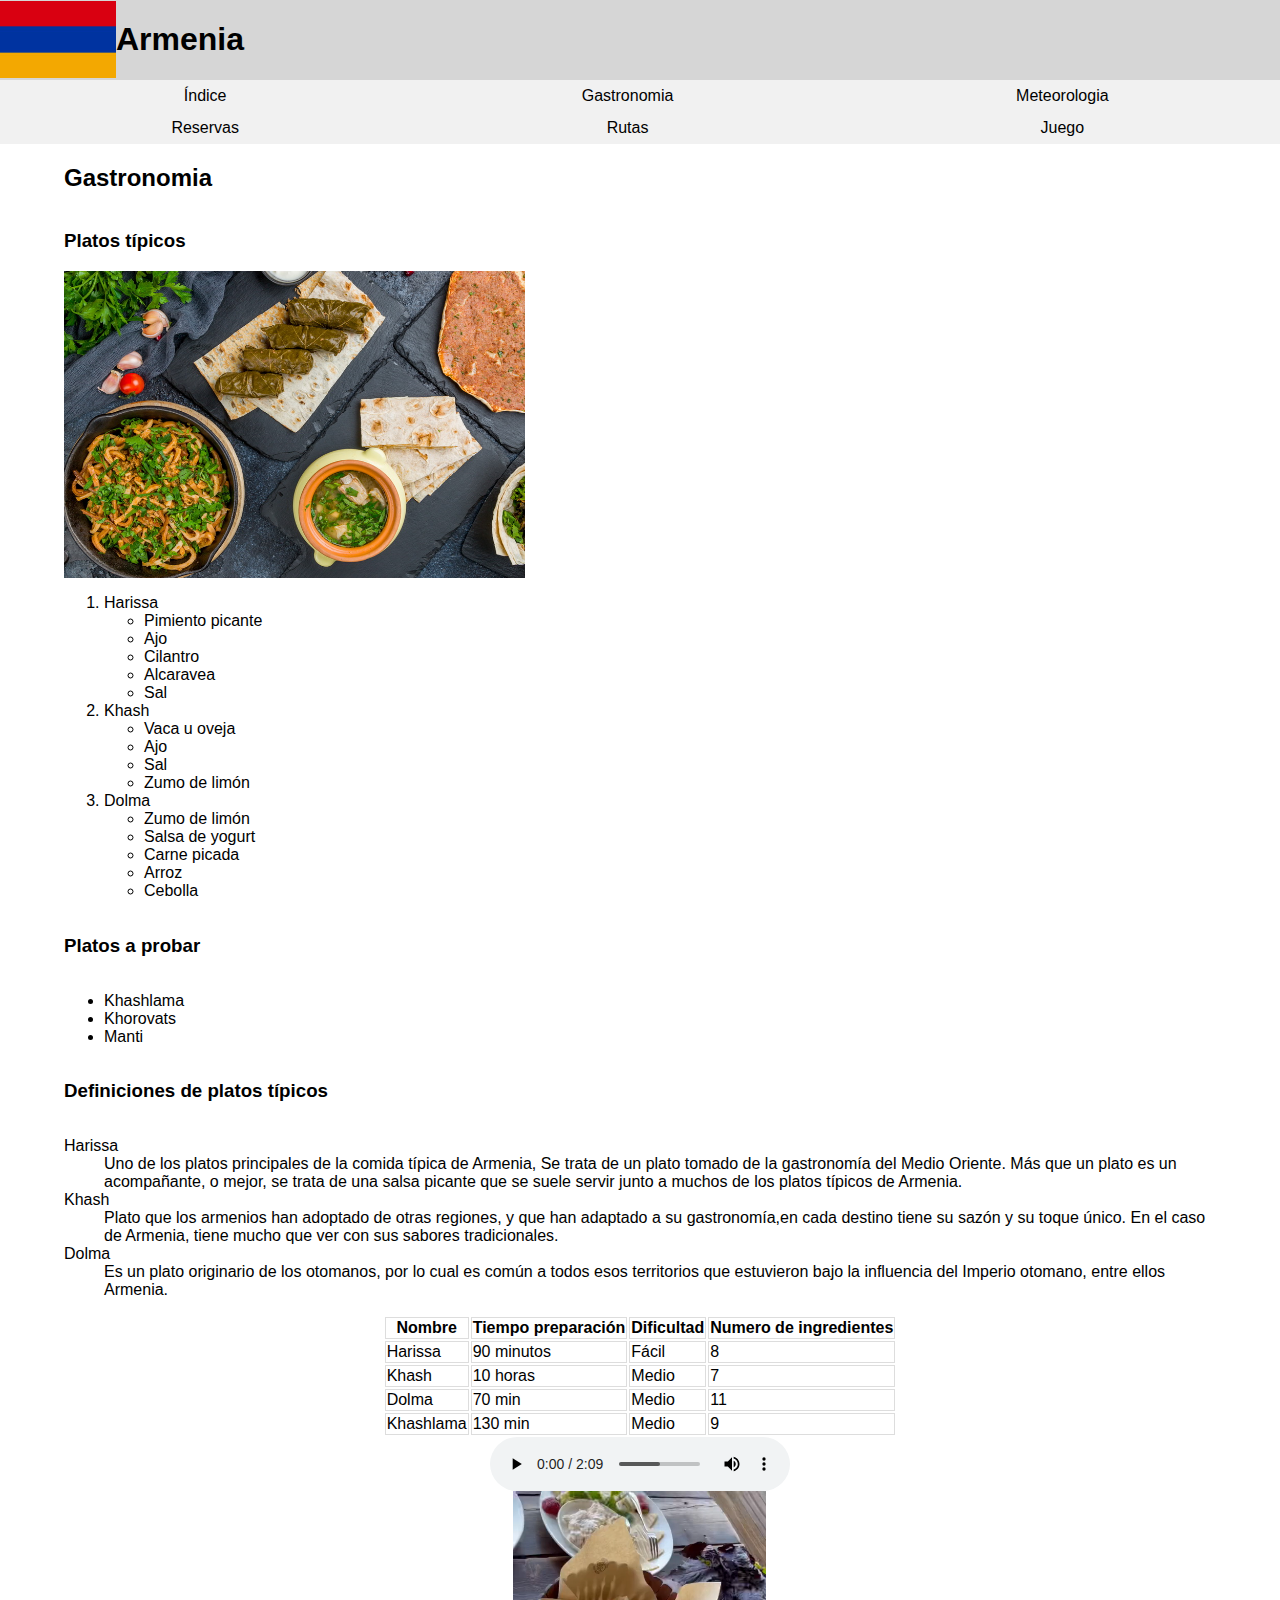
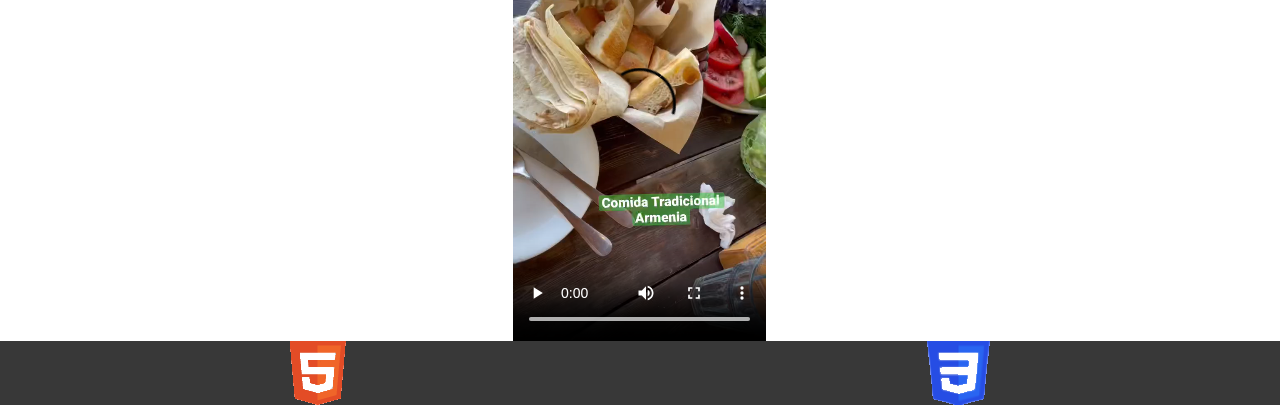
<file: gastronomia.html>
<!DOCTYPE html>
<html lang="es">
  <head>
    <!-- Datos que describen el documento -->
    <meta charset="UTF-8" />

    <!-- Definir el autor del fichero html -->
    <meta name="author" content="Alexander López Méndez" />

    <!-- Definir la descripción del fichero html -->
    <meta
      name="description"
      content="El documento en el que se identifica la gastronomia de Armenia"
    />

    <!-- Definir las palabras claves -->
    <meta name="keywords" content="pais,armenia,comida,gastronomia,platos" />

    <!-- Definir la ventana grafica-->
    <meta name="viewport" content="width=device-width, initial-scale=1.0" />

    <link rel="stylesheet" href="estilo/estilo.css" />
    <link rel="stylesheet" href="estilo/layout.css" />

    <script src="https://ajax.googleapis.com/ajax/libs/jquery/3.6.0/jquery.min.js"></script>

    <title>Armenia</title>
  </head>

  <body>
    <header>
      <img
        src="multimedia/imagenes/bandera-armenia.jpg"
        alt="Bandera de Armenia"
      />
      <h1>Armenia</h1>
    </header>
    <nav>
      <a href="index.html" accesskey="i" tabindex="0">Índice</a>
      <a href="gastronomia.html" accesskey="g" tabindex="1">Gastronomia</a>
      <a href="meteorologia.html" accesskey="m" tabindex="2">Meteorologia</a>
      <a href="reservas.html" accesskey="r" tabindex="3">Reservas</a>
      <a href="rutas.html" accesskey="t" tabindex="4">Rutas</a>
      <a href="juego.html" accesskey="j" tabindex="5">Juego</a>
    </nav>

    <main>
      <!-- Datos con el contenido que aparece en el navegador -->
      <section>
        <h2>Gastronomia</h2>
        <h3>Platos típicos</h3>
        <img
          src="multimedia/imagenes/comida.jpg"
          alt="platos tipicos de Armenia"
        />
        <ol>
          <li>
            Harissa
            <ul>
              <li>Pimiento picante</li>
              <li>Ajo</li>
              <li>Cilantro</li>
              <li>Alcaravea</li>
              <li>Sal</li>
            </ul>
          </li>
          <li>
            Khash
            <ul>
              <li>Vaca u oveja</li>
              <li>Ajo</li>
              <li>Sal</li>
              <li>Zumo de limón</li>
            </ul>
          </li>
          <li>
            Dolma
            <ul>
              <li>Zumo de limón</li>
              <li>Salsa de yogurt</li>
              <li>Carne picada</li>
              <li>Arroz</li>
              <li>Cebolla</li>
            </ul>
          </li>
        </ol>
        <h3>Platos a probar</h3>
        <ul>
          <li>Khashlama</li>
          <li>Khorovats</li>
          <li>Manti</li>
        </ul>
        <h3>Definiciones de platos típicos</h3>
        <dl>
          <dt>Harissa</dt>
          <dd>
            Uno de los platos principales de la comida típica de Armenia, Se
            trata de un plato tomado de la gastronomía del Medio Oriente. Más
            que un plato es un acompañante, o mejor, se trata de una salsa
            picante que se suele servir junto a muchos de los platos típicos de
            Armenia.
          </dd>
          <dt>Khash</dt>
          <dd>
            Plato que los armenios han adoptado de otras regiones, y que han
            adaptado a su gastronomía,en cada destino tiene su sazón y su toque
            único. En el caso de Armenia, tiene mucho que ver con sus sabores
            tradicionales.
          </dd>
          <dt>Dolma</dt>
          <dd>
            Es un plato originario de los otomanos, por lo cual es común a todos
            esos territorios que estuvieron bajo la influencia del Imperio
            otomano, entre ellos Armenia.
          </dd>
        </dl>
        <table>
          <tr>
            <th>Nombre</th>
            <th>Tiempo preparación</th>
            <th>Dificultad</th>
            <th>Numero de ingredientes</th>
          </tr>
          <tr>
            <td>Harissa</td>
            <td>90 minutos</td>
            <td>Fácil</td>
            <td>8</td>
          </tr>
          <tr>
            <td>Khash</td>
            <td>10 horas</td>
            <td>Medio</td>
            <td>7</td>
          </tr>
          <tr>
            <td>Dolma</td>
            <td>70 min</td>
            <td>Medio</td>
            <td>11</td>
          </tr>
          <tr>
            <td>Khashlama</td>
            <td>130 min</td>
            <td>Medio</td>
            <td>9</td>
          </tr>
        </table>
        <audio controls>
          <source src="multimedia/audios/comida.mp3" type="audio/mp3" />
        </audio>

        <video controls>
          <source src="multimedia/videos/comida.mp4" type="video/mp4" />
        </video>
      </section>
    </main>

    <footer>
      <img src="multimedia/imagenes/HTML5.png" alt="HTML5 válido!" />
      <img src="multimedia/imagenes/CSS3.png" alt="CSS3 válido!" />
    </footer>
  </body>
</html>
</file>
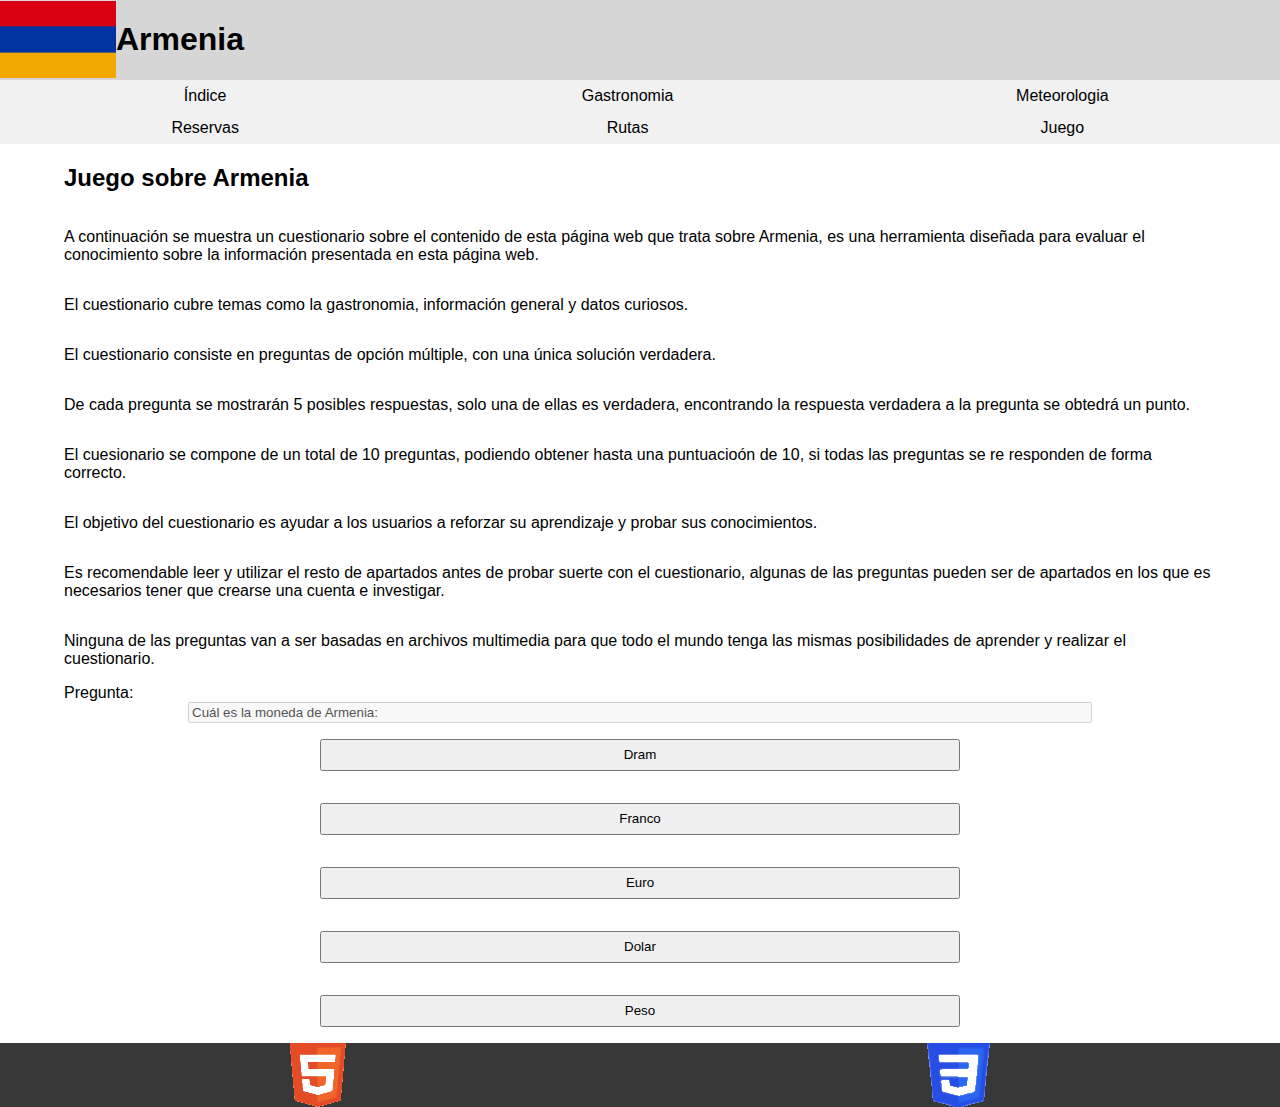
<file: juego.html>
<!DOCTYPE html>
<html lang="es">
  <head>
    <!-- Datos que describen el documento -->
    <meta charset="UTF-8" />

    <!-- Definir el autor del fichero html -->
    <meta name="author" content="Alexander López Méndez" />

    <!-- Definir la descripción del fichero html -->
    <meta
      name="description"
      content="El documento que contiene un juego tipo test sobre curiosidades de Armenia"
    />

    <!-- Definir las palabras claves -->
    <meta name="keywords" content="pais,armenia,test,juego,preguntas" />

    <!-- Definir la ventana grafica-->
    <meta name="viewport" content="width=device-width, initial-scale=1.0" />

    <link rel="stylesheet" href="estilo/estilo.css" />
    <link rel="stylesheet" href="estilo/layout.css" />
    <link rel="stylesheet" href="estilo/juego.css" />

    <script src="https://ajax.googleapis.com/ajax/libs/jquery/3.6.0/jquery.min.js"></script>
    <script src="js/juego.js"></script>
    <title>Armenia</title>
  </head>

  <body>
    <header>
      <img
        src="multimedia/imagenes/bandera-armenia.jpg"
        alt="Bandera de Armenia"
      />
      <h1>Armenia</h1>
    </header>
    <nav>
      <a href="index.html" accesskey="i" tabindex="0">Índice</a>
      <a href="gastronomia.html" accesskey="g" tabindex="1">Gastronomia</a>
      <a href="meteorologia.html" accesskey="m" tabindex="2">Meteorologia</a>
      <a href="reservas.html" accesskey="r" tabindex="3">Reservas</a>
      <a href="rutas.html" accesskey="t" tabindex="4">Rutas</a>
      <a href="juego.html" accesskey="j" tabindex="5">Juego</a>
    </nav>

    <main>
      <!-- Datos con el contenido que aparece en el navegador -->
      <section>
        <h2>Juego sobre Armenia</h2>
        <p>
          A continuación se muestra un cuestionario sobre el contenido de esta
          página web que trata sobre Armenia, es una herramienta diseñada para
          evaluar el conocimiento sobre la información presentada en esta página
          web.
        </p>
        <p>
          El cuestionario cubre temas como la gastronomia, información general y
          datos curiosos.
        </p>
        <p>
          El cuestionario consiste en preguntas de opción múltiple, con una
          única solución verdadera.
        </p>
        <p>
          De cada pregunta se mostrarán 5 posibles respuestas, solo una de ellas
          es verdadera, encontrando la respuesta verdadera a la pregunta se
          obtedrá un punto.
        </p>
        <p>
          El cuesionario se compone de un total de 10 preguntas, podiendo
          obtener hasta una puntuacioón de 10, si todas las preguntas se re
          responden de forma correcto.
        </p>
        <p>
          El objetivo del cuestionario es ayudar a los usuarios a reforzar su
          aprendizaje y probar sus conocimientos.
        </p>
        <p>
          Es recomendable leer y utilizar el resto de apartados antes de probar
          suerte con el cuestionario, algunas de las preguntas pueden ser de
          apartados en los que es necesarios tener que crearse una cuenta e
          investigar.
        </p>
        <p>
          Ninguna de las preguntas van a ser basadas en archivos multimedia para
          que todo el mundo tenga las mismas posibilidades de aprender y
          realizar el cuestionario.
        </p>
        <label for="pregunta">Pregunta:</label>
        <input id="pregunta" type="text" disabled />
        <button type="button" onclick="juego.seleccionar0()"></button>
        <button type="button" onclick="juego.seleccionar1()"></button>
        <button type="button" onclick="juego.seleccionar2()"></button>
        <button type="button" onclick="juego.seleccionar3()"></button>
        <button type="button" onclick="juego.seleccionar4()"></button>
      </section>
    </main>

    <footer>
      <img src="multimedia/imagenes/HTML5.png" alt="HTML5 válido!" />
      <img src="multimedia/imagenes/CSS3.png" alt="CSS3 válido!" />
    </footer>
  </body>
</html>
</file>
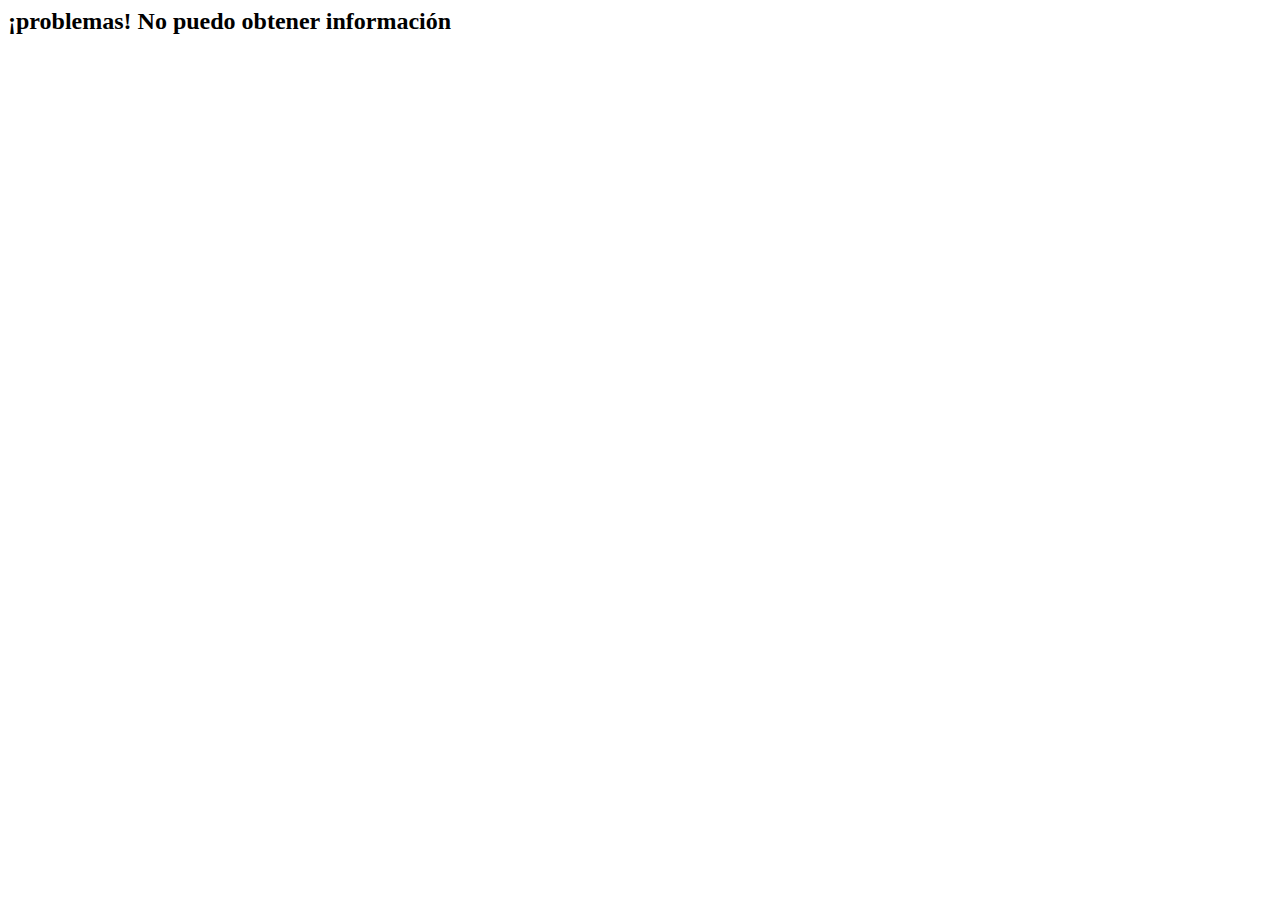
<file: meteorologia.html>
<!DOCTYPE html>
<html lang="es">
  <head>
    <!-- Datos que describen el documento -->
    <meta charset="UTF-8" />

    <!-- Definir el autor del fichero html -->
    <meta name="author" content="Alexander López Méndez" />

    <!-- Definir la descripción del fichero html -->
    <meta
      name="description"
      content="Documento con información meteorologica Armenia"
    />

    <!-- Definir las palabras claves -->
    <meta name="keywords" content="pais,armenia,meteorologia,tiempo" />

    <!-- Definir la ventana grafica-->
    <meta name="viewport" content="width=device-width, initial-scale=1.0" />

    <link rel="stylesheet" href="estilo/estilo.css" />
    <link rel="stylesheet" href="estilo/layout.css" />

    <script src="https://ajax.googleapis.com/ajax/libs/jquery/3.6.0/jquery.min.js"></script>
    <script src="js/meteorologiaSemanal.js"></script>

    <title>Armenia</title>
  </head>

  <body>
    <header>
      <img
        src="multimedia/imagenes/bandera-armenia.jpg"
        alt="Bandera de Armenia"
      />
      <h1>Armenia</h1>
    </header>
    <nav>
      <a href="index.html" accesskey="i" tabindex="0">Índice</a>
      <a href="gastronomia.html" accesskey="g" tabindex="1">Gastronomia</a>
      <a href="meteorologia.html" accesskey="m" tabindex="2">Meteorologia</a>
      <a href="reservas.html" accesskey="r" tabindex="3">Reservas</a>
      <a href="rutas.html" accesskey="t" tabindex="4">Rutas</a>
      <a href="juego.html" accesskey="j" tabindex="5">Juego</a>
    </nav>

    <main>
      <!-- Datos con el contenido que aparece en el navegador -->
      <section>
        <h2>Meteorologia de Armenia en los proximos 7 dias</h2>
      </section>
    </main>

    <footer>
      <img src="multimedia/imagenes/HTML5.png" alt="HTML5 válido!" />
      <img src="multimedia/imagenes/CSS3.png" alt="CSS3 válido!" />
    </footer>
  </body>
</html>
</file>
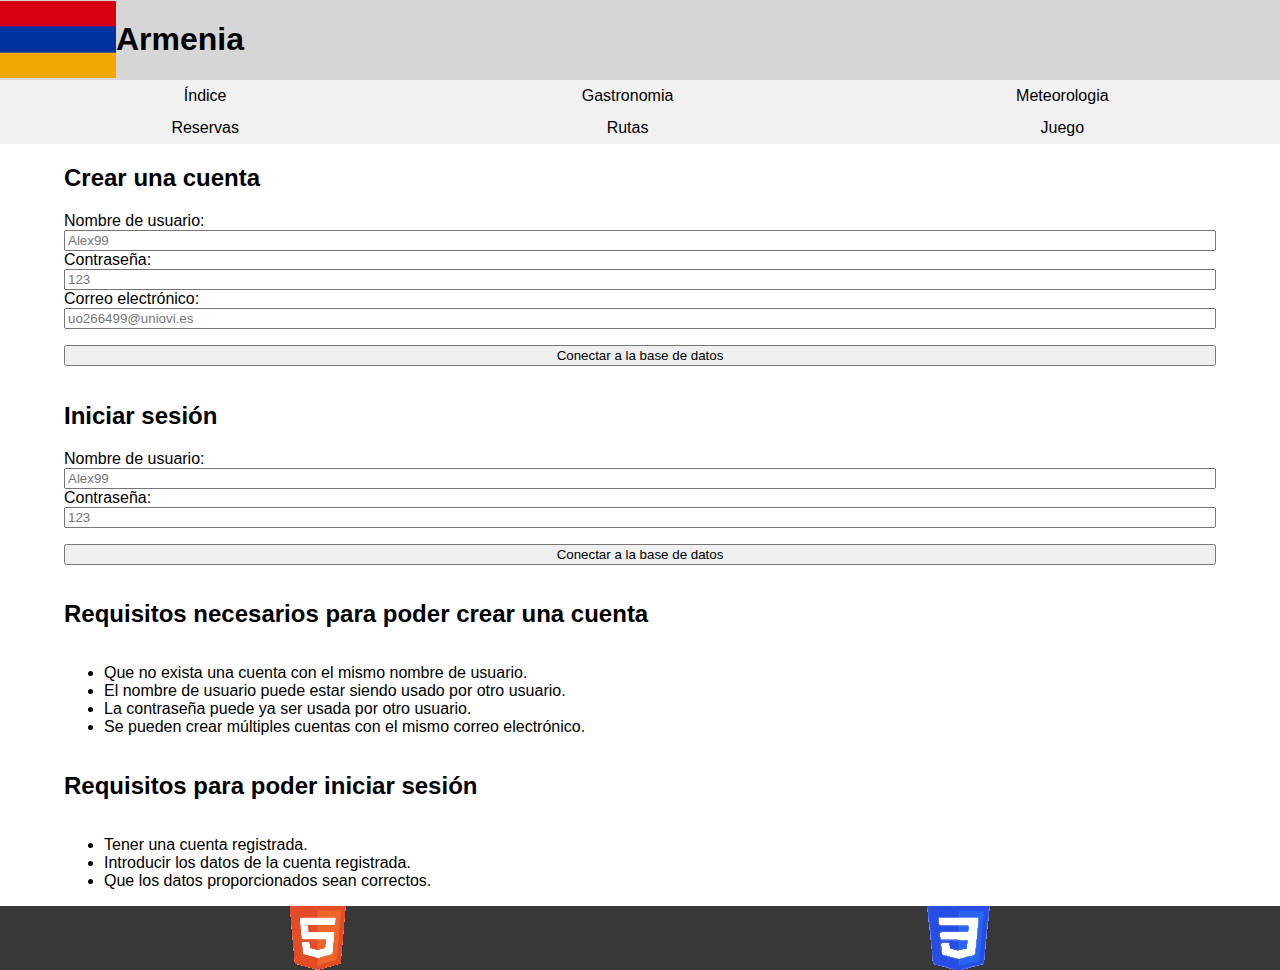
<file: registroGenerado.html>
<!DOCTYPE html>
<html lang="es"><head>
    <!-- Datos que describen el documento -->
    <meta charset="UTF-8">

    <!-- Definir el autor del fichero html -->
    <meta name="author" content="Alexander López Méndez">

    <!-- Definir la descripción del fichero html -->
    <meta name="description" content="Información de los sitios turísticos de Armenia y como poder reservar">
    <!-- Definir las palabras claves -->
    <meta name="keywords" content="armenia,pais,reservas,turismo">

    <!-- Definir la ventana grafica-->
    <meta name="viewport" content="width=device-width, initial-scale=1.0">

    <link rel="stylesheet" href="../estilo/estilo.css">
    <link rel="stylesheet" href="../estilo/layout.css">
    <link rel="stylesheet" href="../estilo/archivosPHP.css">

    <title>Armenia</title>

<style type="text/css">:root [href^="//x4pollyxxpush.com/"], :root zeus-ad, :root topadblock, :root span[id^="ezoic-pub-ad-placeholder-"], :root guj-ad, :root gpt-ad, :root div[id^="zergnet-widget"], :root div[id^="vuukle-ad-"], :root div[id^="sticky_ad_"], :root div[id^="rc-widget-"], :root div[id^="optidigital-adslot"], :root div[id^="gpt_ad_"], :root div[id^="ezoic-pub-ad-"], :root div[id^="div-gpt-"], :root div[id^="dfp-ad-"], :root div[id^="advads_ad_"], :root div[id^="adspot-"], :root div[id^="ads300_250-widget-"], :root div[id^="ads300_100-widget-"], :root div[id^="ads250_250-widget-"], :root div[id^="adrotate_widgets-"], :root div[id^="_vdo_ads_player_ai_"], :root div[id*="ScriptRoot"], :root div[id*="MarketGid"], :root div[data-native_ad], :root div[data-mini-ad-unit], :root div[data-insertion], :root div[data-id-advertdfpconf], :root div[data-google-query-id], :root hl-adsense, :root div[data-contentexchange-widget], :root div[data-content="Advertisement"], :root div[data-alias="300x250 Ad 2"], :root div[data-alias="300x250 Ad 1"], :root div[data-adzone], :root div[data-adunit-path], :root div[data-ad-wrapper], :root div[data-ad-placeholder], :root div[class^="native-ad-"], :root div[data-dfp-id], :root div[class^="kiwi-ad-wrapper"], :root div[class^="Adstyled__AdWrapper-"], :root div[aria-label="Ads"], :root display-ads, :root display-ad-component, :root bottomadblock, :root atf-ad-slot, :root aside[id^="adrotate_widgets-"], :root article.ad, :root ark-top-ad, :root app-advertisement, :root app-ad, :root amp-fx-flying-carpet, :root amp-embed[type="taboola"], :root amp-connatix-player, :root amp-ad-custom, :root amp-ad, :root a[style="width:100%;height:100%;z-index:10000000000000000;position:absolute;top:0;left:0;"], :root a[onmousedown^="this.href='https://paid.outbrain.com/network/redir?"][target="_blank"] + .ob_source, :root a[onmousedown^="this.href='http://paid.outbrain.com/network/redir?"][target="_blank"] + .ob_source, :root a[href^="https://yogacomplyfuel.com/"], :root a[href^="https://www.sugarinstant.com/?partner_id="], :root a[href^="https://www.purevpn.com/"][href*="&utm_source=aff-"], :root a[href^="https://www.privateinternetaccess.com/"] > img, :root a[href^="https://www.onlineusershielder.com/"], :root a[href^="https://www.nutaku.net/signup/landing/"], :root a[href^="https://www.nudeidols.com/cams/"], :root a[href^="https://www.mypornstarcams.com/landing/click/"], :root a[href^="https://www.kingsoffetish.com/tour?partner_id="], :root a[href^="https://www.infowarsstore.com/"] > img, :root a[href^="https://www.highcpmrevenuenetwork.com/"], :root a[href^="https://www.googleadservices.com/pagead/aclk?"], :root a[href^="https://www.goldenfrog.com/vyprvpn?offer_id="][href*="&aff_id="], :root a[href^="https://www.get-express-vpn.com/offer/"], :root a[href^="https://www.financeads.net/tc.php?"], :root a[href^="https://www.brazzersnetwork.com/landing/"], :root div[class^="Display_displayAd"], :root a[href^="https://www.sheetmusicplus.com/?aff_id="], :root a[href^="https://www.bang.com/?aff="], :root a[href^="https://www.adxsrve.com/"], :root a[href^="https://www.5mno3.com/"], :root a[href^="https://wirewar.website/"], :root a[href^="https://visit-website.com/"], :root a[href^="https://twinrdsyn.com/"], :root a[href^="https://twinrdsrv.com/"], :root a[href^="https://tsartech.g2afse.com/"], :root a[href^="https://trk.sportsflix4k.club/"], :root a[href^="https://trk.nfl-online-streams.club/"], :root a[href^="https://traffdaq.com/"], :root a[href^="https://tracking.avapartner.com/"], :root a[href^="https://track.wg-aff.com"], :root a[href^="https://track.afcpatrk.com/"], :root a[href^="https://torguard.net/aff.php"] > img, :root .OUTBRAIN[data-widget-id^="FMS_REELD_"], :root [data-role="tile-ads-module"], :root a[href^="https://adsrv4k.com/"], :root a[href^="https://go.xlviirdr.com"], :root a[href^="https://thaudray.com/"], :root a[href^="https://taghaugh.com/"], :root a[href^="https://click.candyoffers.com/"], :root [href^="https://zstacklife.com/"] img, :root a[href^="https://t.aslnk.link/"], :root a[href^="https://t.adating.link/"], :root a[href^="https://go.trackitalltheway.com/"], :root [href^="https://track.fiverr.com/visit/"] > img, :root a[href^="https://syndication.exoclick.com/"], :root a[href^="https://syndication.dynsrvtbg.com/"], :root a[href^="https://streamate.com/landing/click/"], :root a[href^="https://ad.doubleclick.net/"], :root a[href^="https://static.fleshlight.com/images/banners/"], :root a[href^="https://sTaRtGAMing.net/tienda/"], :root citrus-ad-wrapper, :root a[onmousedown^="this.href='https://paid.outbrain.com/network/redir?"][target="_blank"], :root a[href^="https://sTaRTgamInG.net/tienda/"], :root [data-adblockkey], :root a[href^="https://sTARtgamIng.net/tienda/"], :root a[href^="https://aweptjmp.com/"], :root a[href^="https://s.zlinkc.com/"], :root a[href^="https://www.mrskin.com/account/"], :root a[href^="https://s.optzsrv.com/"], :root a[data-obtrack^="http://paid.outbrain.com/network/redir?"], :root a[href^="https://reinstandpointdumbest.com/"], :root a[href^="https://go.strpjmp.com/"], :root a[href^="https://refpa4903566.top/"], :root a[href^="https://pubads.g.doubleclick.net/"], :root a[href^="https://prf.hn/click/"][href*="/camref:"] > img, :root a[href^="https://serve.awmdelivery.com/"], :root a[href^="https://prf.hn/click/"][href*="/adref:"] > img, :root a[href^="https://pb-track.com/"], :root a[href^="https://paid.outbrain.com/network/redir?"], :root ps-connatix-module, :root div[id^="ad_position_"], :root a[href^="https://ovb.im/"], :root div[id^="ad-div-"], :root a[href^="https://newbinotracs.com/"], :root a[href^="https://natour.naughtyamerica.com/track/"], :root [href^="https://stvkr.com/"], :root a[href^="https://mediaserver.entainpartners.com/renderBanner.do?"], :root a[href^="https://loboclick.com"], :root .nya-slot[style], :root a[href^="https://a.bestcontentweb.top/"], :root a[href^="https://lobimax.com/"], :root a[href^="https://lead1.pl/"], :root a[href^="https://refpa.top/"], :root a[href^="https://landing.brazzersnetwork.com/"], :root a[href^="https://safesurfingtoday.com/"][href*="?skip="], :root a[href^="https://ads.leovegas.com/redirect.aspx?"], :root a[href^="https://land.brazzersnetwork.com/landing/"], :root a[href^="https://track.adform.net/"], :root [data-css-class="dfp-inarticle"], :root .card-captioned.crd > .crd--cnt > .s2nPlayer, :root a[href^="https://go.tmrjmp.com"], :root a[href^="https://startgamIng.Net/tienda/"], :root a[href^="https://l.hyenadata.com/"], :root a[href^="https://juicyads.in/"], :root a[href^="https://mediaserver.gvcaffiliates.com/renderBanner.do?"], :root a[href^="https://join.dreamsexworld.com/"], :root a[href^="https://itubego.com/video-downloader/?affid="], :root a[href^="https://iqbroker.com/"][href*="?aff="], :root a[href^="https://incisivetrk.cvtr.io/click?"], :root [href^="https://www.herbanomic.com/"] > img, :root a[href^="https://maymooth-stopic.com/"], :root div[data-ad-targeting], :root a[href^="https://hotplaystime.life/"], :root a[href^="https://hot-growngames.life/"], :root [data-revive-zoneid], :root a[href^="https://googleads.g.doubleclick.net/pcs/click"], :root a[href^="https://clk.wrenchsound.store/"], :root a[href^="https://go.zybrdr.com"], :root [href^="http://join.michelle-austin.com/"], :root [class^="tile-picker__CitrusBannerContainer-sc-"], :root a[href^="https://go.xxxiijmp.com"], :root a[href^="https://go.xtbaffiliates.com/"], :root a[href^="https://ismlks.com/"], :root a[href^="//a.bestcontentfare.top/"], :root [href^="https://www.mypillow.com/"] > img, :root a[href^="https://azpresearch.club/"], :root a[href^="https://go.xlirdr.com"], :root a[href^="https://go.skinstrip.net"][href*="?campaignId="], :root a[href^="https://go.markets.com/visit/?bta="], :root a[href^="https://billing.purevpn.com/aff.php"] > img, :root a[href^="https://go.hpyrdr.com/"], :root a[href^="https://go.goaserv.com/"], :root a[href^="https://go.dmzjmp.com"], :root a[href^="https://go.admjmp.com/"], :root [href^="https://kingered-banctours.com/"], :root a[href^="https://get.surfshark.net/aff_c?"][href*="&aff_id="] > img, :root a-ad, :root a[href^="https://affiliate.rusvpn.com/click.php?"], :root a[href^="https://geniusdexchange.com/"], :root a[href^="https://frameworkdeserve.com/"], :root a[href^="https://flirtandsweets.life/"], :root a[href^="https://www.mrskin.com/tour"], :root a[href^="https://financeads.net/tc.php?"], :root div[data-native-ad], :root a[href^="https://engine.trackingdesks.com/"], :root a[data-redirect^="https://paid.outbrain.com/network/redir?"], :root [href^="https://www.reimageplus.com/"], :root a[href^="https://engine.phn.doublepimp.com/"], :root a[href^="https://engine.blueistheneworanges.com/"], :root a[href^="https://dl-protect.net/"], :root [href="//jjgirls.com/sex/ChaturbateCams"], :root a[href^="https://datingoffers30.info/"], :root a[href^="https://clixtrac.com/"], :root a[href^="https://click.linksynergy.com/fs-bin/"] > img, :root ad-shield-ads, :root a[href^="https://sTartGAMinG.net/tienda/"], :root AD-TRIPLE-BOX, :root a[href^="https://click.hoolig.app/"], :root a[href^="https://track.totalav.com/"], :root img[src^="https://images.purevpnaffiliates.com"], :root a[href^="https://porntubemate.com/"], :root a[href^="http://www.gfrevenge.com/landing/"], :root a[href^="https://clickadilla.com/"], :root a[href^="https://click.dtiserv2.com/"], :root a[href^="https://go.xlvirdr.com"], :root a[href^="http://www.iyalc.com/"], :root a[href^="https://claring-loccelkin.com/"], :root [class^="s2nPlayer"], :root a[href^="https://chaturbate.jjgirls.com/?track="], :root a[href^="https://chaturbate.com/in/?track="], :root a[href^="https://chaturbate.com/in/?tour="], :root a[href^="https://cams.imagetwist.com/in/?track="], :root a[href^="https://go.gldrdr.com/"], :root a[href^="https://buqkrzbrucz.com/"], :root a[href^="https://affcpatrk.com/"], :root a[href^="https://bongacams2.com/track?"], :root a[href^="https://www.sheetmusicplus.com/"][href*="?aff_id="], :root a[href^="https://bngpt.com/"], :root a[href^="https://bluedelivery.pro/"], :root a[href^="https://black77854.com/"], :root a[href^="https://bc.game/"], :root a[href^="https://ndt5.net/"], :root a[href^="https://batheunits.com/"], :root a[target="_blank"][onmousedown="this.href^='http://paid.outbrain.com/network/redir?"], :root a[href^="https://banners.livepartners.com/"], :root a[href^="//whulsaux.com/"], :root a[href^="https://m.do.co/c/"] > img, :root [href="https://masstortfinancing.com"] img, :root a[href^="https://bongacams10.com/track?"], :root a[href^="https://albionsoftwares.com/"], :root a[href^="https://t.hrtye.com/"], :root a[href^="https://go.etoro.com/"] > img, :root a[href^="https://convertmb.com/"], :root a[href^="https://join.sexworld3d.com/track/"], :root a[href^="https://intenseaffiliates.com/redirect/"], :root a[href^="https://ads.ad4game.com/"], :root [id^="google_ads_iframe"], :root a[href^="https://syndication.optimizesrv.com/"], :root a[href^="https://affpa.top/"], :root a[href^="https://adnetwrk.com/"], :root a[href^="https://adjoincomprise.com/"], :root [href^="http://misslinkvocation.com/"], :root a[href^="https://adclick.g.doubleclick.net/"], :root a[href^="https://www.bet365.com/"][href*="affiliate="], :root [href^="https://r.kraken.com/"], :root a[href^="https://mmwebhandler.aff-online.com/"], :root a[href^="https://go.nordvpn.net/aff"] > img, :root [href^="http://clicks.totemcash.com/"], :root a[href^="https://misspkl.com/"], :root a[href^="https://ad.zanox.com/ppc/"] > img, :root a[href^="https://ad.kubiccomps.icu/"], :root div[data-adname], :root a[href^="https://thechleads.pro/"], :root a[href^="https://ab.advertiserurl.com/aff/"], :root a[href^="https://a2.adform.net/"], :root a[href^="https://iactrivago.ampxdirect.com/"], :root a[href^="https://a.medfoodhome.com/"], :root a[href^="https://adultfriendfinder.com/go/"], :root a[href^="https://a.bestcontentoperation.top/"], :root a[href^="http://static.fleshlight.com/images/banners/"], :root a[href^="https://a.adtng.com/"], :root [data-m-ad-id], :root a[href^="https://sTartgAminG.net/tienda/"], :root a[href^="https://a-ads.com/"], :root a[href^="https://join.virtualtaboo.com/track/"], :root a[href^="https://StarTGAminG.net/tienda/"], :root a[href^="https://STaRTgamINg.net/tienda/"], :root a[href^="https://cpmspace.com/"], :root [href^="https://freecourseweb.com/"] > .sitefriend, :root a[href^="https://prf.hn/click/"][href*="/creativeref:"] > img, :root a[href^="http://www.adultempire.com/unlimited/promo?"][href*="&partner_id="], :root a[href^="https://1betandgonow.com/"], :root [href="https://ourgoldguy.com/contact/"] img, :root a[href^="https://brightadnetwork.com/"], :root [href^="https://www.avantlink.com/click.php"] img, :root a[href^="http://www.onwebcam.com/random?t_link="], :root a[href^="http://www.mrskin.com/tour"], :root a[href^="https://agacelebir.com/"], :root a[href^="https://spygasm.com/track?"], :root ins.adsbygoogle, :root a[href^="https://1startfiledownload1.com/"], :root a[href^="https://s.zlinkb.com/"], :root a[href^="http://d2.zedo.com/"], :root a[href^="http://www.friendlyduck.com/AF_"], :root a[href^="http://trk.globwo.online/"], :root a[href^="http://traffic.tc-clicks.com/"], :root a[href^="http://tour.mrskin.com/"], :root a[href^="https://funkydaters.com/"], :root [id^="ad_sky"], :root a[href^="http://https://www.get-express-vpn.com/offer/"], :root div[id^="google_dfp_"], :root a[href^="http://googleads.g.doubleclick.net/pcs/click"], :root [href^="http://go.cm-trk2.com/"], :root a[href^="http://click.payserve.com/"], :root a[href^="https://porngames.adult/?SID="], :root a[href^="https://landing1.brazzersnetwork.com"], :root #slashboxes > .deals-rail, :root [href^="http://globsads.com/"], :root [href^="https://www.brighteonstore.com/products/"] img, :root a[href^="http://bc.vc/?r="], :root a[href^="https://mityneedn.com/"], :root [href^="http://homemoviestube.com/"], :root a[href^="http://ad.doubleclick.net/"], :root a[href^="//zunsoach.com/"], :root a[href^="//pubads.g.doubleclick.net/"], :root a[href^="https://femglobal.app/"], :root a[href^="//go.eabids.com/"], :root a[data-url^="http://paid.outbrain.com/network/redir?"] + .author, :root [href^="https://join.playboyplus.com/track/"], :root a[href^="//ardslediana.com/"], :root [data-d-ad-id], :root a[href*=".engine.adglare.net/"], :root [href^="https://awbbjmp.com/"], :root a[href^="https://tracker.loropartners.com/"], :root #kt_player > a[target="_blank"], :root a[href*=".cfm?fp="][href*="&maxads="], :root [data-ad-width], :root a[href^="http://bodelen.com/"], :root a[data-oburl^="https://paid.outbrain.com/network/redir?"], :root [href^="https://cpa.10kfreesilver.com/"], :root a[href^="https://a.bestcontentfood.top/"], :root a[href^="http://wct.link/"], :root [href^="https://goldforyourfuture.com/clk.trk"] img, :root [onclick^="location.href='http://www.reimageplus.com"], :root [id^="section-ad-banner"], :root a[href^="https://go.julrdr.com/"], :root .trc_rbox_div .syndicatedItemUB, :root [href^="https://zone.gotrackier.com/"], :root [href^="https://detachedbates.com/"], :root [href^="https://www.targetingpartner.com/"], :root a[href^="https://fourwhenstatistics.com/"], :root [href^="https://www.restoro.com/"], :root a[href^="https://yourperfectdating.life/"], :root a[href^="https://join.virtuallust3d.com/"], :root .section-subheader > .section-hotel-prices-header, :root [href^="https://go.affiliatexe.com/"], :root [href^="https://www.hostg.xyz/"] > img, :root [href^="https://ilovemyfreedoms.com/landing-"], :root a[href^="https://staRTgaming.net/tienda/"], :root a[href^="https://STaRtgAmInG.net/tienda/"], :root a[href^="http://adultfriendfinder.com/go/"], :root a[href^="https://fastestvpn.com/lifetime-special-deal?a_aid="], :root a[href^="https://tour.mrskin.com/"], :root div[id^="ad-position-"], :root a[href^="http://affiliate.glbtracker.com/"], :root a[href^="https://leg.xyz/?track="], :root div[id^="crt-"][style], :root a[href^="http://adultgames.xxx/"], :root [href^="https://shiftnetwork.infusionsoft.com/go/"] > img, :root a[href^="https://trk.softonixs.xyz/"], :root [href^="https://www.mypatriotsupply.com/"] > img, :root a[onmousedown^="this.href='http://paid.outbrain.com/network/redir?"][target="_blank"], :root [href^="https://secure.bmtmicro.com/servlets/"], :root a[href^="https://losingoldfry.com/"], :root .scroll-fixable.rail-right > .deals-rail, :root [href^="https://routewebtk.com/"], :root a[href^="https://oackoubs.com/"], :root a[href^="https://ak.psaltauw.net/"], :root a[href^="https://go.cmtaffiliates.com/"], :root [data-name="adaptiveConstructorAd"], :root [href^="https://optimizedelite.com/"] > img, :root a[href^="https://awptjmp.com/"], :root a[href^="https://go.goasrv.com/"], :root [href^="http://mypillow.com/"] > img, :root a[href^="http://bongacams.com/track?"], :root a[href^="https://fleshlight.sjv.io/"], :root [data-ad-manager-id], :root a[href^="https://promo-bc.com/"], :root a[href^="https://clicks.pipaffiliates.com/"], :root [href^="https://noqreport.com/"] > img, :root a[href^="https://www.highperformancecpmgate.com/"], :root a[href^="https://t.grtyi.com/"], :root [href^="https://mylead.global/stl/"] > img, :root [href^="https://mypatriotsupply.com/"] > img, :root [data-freestar-ad], :root a[href^="https://fc.lc/ref/"], :root .vid-present > .van_vid_carousel__padding, :root span[data-ez-ph-id], :root [href^="https://track.aftrk1.com/"], :root div[id^="adngin-"], :root [data-rc-widget], :root a[href^="https://go.xxxijmp.com"], :root [href^="https://istlnkcl.com/"], :root [href^="https://go.xlrdr.com"], :root [href^="https://go.4rabettraff.com/"], :root a[href^="https://tm-offers.gamingadult.com/"], :root [href^="https://charmingdatings.life/"], :root [href^="https://glersakr.com/"], :root .trc_rbox_border_elm .syndicatedItem, :root div[id^="pa_sticky_ad_box_middle_"], :root a[href^="http://www.onclickmega.com/jump/next.php?"], :root a[href^="https://italarizege.xyz/"], :root a[href^="https://wittered-mainging.com/"], :root [href^="https://engine.gettopple.com/"], :root [data-id^="div-gpt-ad"], :root a[href^="https://k2s.cc/pr/"], :root [href^="https://affect3dnetwork.com/track/"], :root a[href^="https://camfapr.com/landing/click/"], :root [href="//sexcams.plus/"], :root a[href^="https://go.currency.com/"], :root .resultsList > div > div > div.G-5c[role="tab"][tabindex="0"], :root [href^="http://www.mypillow.com/"] > img, :root div[id^="div-ads-"], :root [href^="https://rapidgator.net/article/premium/ref/"], :root [href^="https://join3.bannedsextapes.com"], :root div[data-spotim-slot], :root [href^="https://antiagingbed.com/discount/"] > img, :root a[href^="https://go.247traffic.com/"], :root [href^="https://join.girlsoutwest.com/"], :root [href^="http://trafficare.net/"], :root a[href^="https://tc.tradetracker.net/"] > img, :root a[href^="https://adserver.adreactor.com/"], :root [href^="http://join.shemalesfromhell.com/"], :root [id^="ad_slider"], :root #searchResultsList > div > div[onclick$="'inline.ad'});"], :root [data-adbridg-ad-class], :root a[href^="http://www.adultdvdempire.com/?partner_id="][href*="&utm_"], :root [href^="http://join.shemale.xxx/"], :root a[href^="https://ads.betfair.com/redirect.aspx?"], :root [href^="http://www.fleshlightgirls.com/"], :root [href^="http://join.trannies-fuck.com/"], :root .trc_rbox .syndicatedItem, :root a[href^="http://cam4com.go2cloud.org/aff_c?"], :root a[href^="https://thefacux.com/"], :root a[href^="https://ads.planetwin365affiliate.com/redirect.aspx?"], :root [href^="http://join.rodneymoore.com/"], :root [href^="https://shrugartisticelder.com"], :root a[href^="https://staRTgamIng.net/tienda/"], :root div[id^="lazyad-"], :root a[href^="http://com-1.pro/"], :root [name^="google_ads_iframe"], :root [href="https://www.masstortfinancing.com/"] > img, :root .ob_container .item-container-obpd, :root [id^="div-gpt-ad"], :root a[href^="https://www.geekbuying.com/dynamic-ads/"], :root a[href^="https://lnkxt.bannerator.com/"], :root [href="https://jdrucker.com/gold"] > img, :root [href^="https://v.investologic.co.uk/"], :root [href^="https://cipledecline.buzz/"], :root a[href^="https://go.xxxjmp.com"], :root #leader-companion > a[href], :root [data-desktop-ad-id], :root [href^="https://wct.link/"], :root a[href^="https://jaxofuna.com/"], :root div[recirculation-ad-container], :root [href^="https://traffserve.com/"], :root [data-type="ad-vertical"], :root a[href^="https://u.expresstech.io/"], :root [href^="https://mypillow.com/"] > img, :root [href^="https://ad.admitad.com/"], :root [data-testid="ad_testID"], :root a[href^="https://track.ultravpn.com/"], :root [href^="https://goldcometals.com/clk.trk"], :root [data-ad-name], :root a[href*=".g2afse.com/"], :root a[href^="https://go.hpyjmp.com"], :root [href^="https://mystore.com/"] > img, :root [data-mobile-ad-id], :root a[href^="http://tc.tradetracker.net/"] > img, :root a[href^="http://affiliates.thrixxx.com/"], :root div[id^="yandex_ad"], :root a[href^="https://pb-imc.com/"], :root a[href^="https://www.adultempire.com/"][href*="?partner_id="], :root [data-template-type="nativead"], :root [data-ez-name], :root a[data-widget-outbrain-redirect^="http://paid.outbrain.com/network/redir?"], :root [data-dynamic-ads], :root a[href^="http://go.xtbaffiliates.com/"], :root a[href^="https://consali.com/"], :root .grid > .container > #aside-promotion, :root DFP-AD, :root .trc_related_container div[data-item-syndicated="true"], :root a[href^="https://www.liquidfire.mobi/"], :root [href^="https://click2cvs.com/"], :root [href^="//mage98rquewz.com/"], :root a[href^="https://webroutetrk.com/"], :root a[href^="https://mercurybest.com/"], :root a[href^="https://startgAming.net/tienda/"], :root [href^="https://safer-redirection.com"], :root [onclick*="content.ad/"], :root AMP-AD, :root a[href^="https://sTartGAMiNG.net/tienda/"], :root [data-ad-cls], :root [id^="ad-wrap-"], :root div[id^="taboola-stream-"], :root [href^="https://go.astutelinks.com/"], :root [class^="amp-ad-"], :root [href^="https://affiliate.fastcomet.com/"] > img, :root [class^="adDisplay-module"], :root AD-SLOT, :root .ob_dual_right > .ob_ads_header ~ .odb_div, :root [href^="http://join.shemalepornstar.com/"], :root a[href^="https://go.xlviiirdr.com"], :root .trc_rbox_div .syndicatedItem, :root div[data-adunit], :root app-large-ad, :root [href^="https://turtlebids.irauctions.com/"] img, :root a[href^="https://www.adskeeper.com"], :root [href^="https://totlnkcl.com/"], :root [data-ad-module], :root .plistaList > .itemLinkPET, :root [href^="https://gmxvmvptfm.com/"], :root [href^="https://trackfin.asia/"], :root .plistaList > .plista_widget_underArticle_item[data-type="pet"], :root a[href*="//lkstrck2.com/"], :root a[href^="https://bs.serving-sys.com"], :root [href^="http://residenceseeingstanding.com/"], :root [class^="div-gpt-ad"], :root a[href^="https://ggbetpromo.com/"], :root a[href^="http://partners.etoro.com/"], :root [data-advadstrackid], :root a[href^="https://refpazkjixes.top/"], :root #mgb-container > #mgb, :root [href^="https://www.cloudways.com/en/?id"], :root a[href^="https://tweakostensibleinstaller.com/"], :root a[href^="https://go.xlivrdr.com"], :root a[href^="https://cam4com.go2cloud.org/"], :root a[href^="http://li.blogtrottr.com/click?"] { display: none !important; }</style><style type="text/css" id="operaUserStyle"></style></head>

<body>
<header>
      <img src="../multimedia/imagenes/bandera-armenia.jpg" alt="Bandera de Armenia">
      <h1>Armenia</h1>
    </header>
    <nav>
      <a href="../index.html" accesskey="i" tabindex="0">Índice</a>
      <a href="../gastronomia.html" accesskey="g" tabindex="1">Gastronomia</a>
      <a href="../meteorologia.html" accesskey="m" tabindex="2">Meteorologia</a>
      <a href="../reservas.html" accesskey="r" tabindex="3">Reservas</a>
      <a href="../rutas.html" accesskey="t" tabindex="4">Rutas</a>
      <a href="../juego.html" accesskey="j" tabindex="5">Juego</a>
    </nav>

    <main>
        <!-- Datos con el contenido que aparece en el navegador -->
        <h2>Crear una cuenta</h2>
        <form action="#" method="post">
            <label for="username">Nombre de usuario: </label>
            <input id="username" type="text" placeholder="Alex99" name="username" required="">

            <label for="password">Contraseña: </label>
            <input id="password" type="password" placeholder="123" name="password" required="">

            <label for="email">Correo electrónico: </label>
            <input id="email" type="email" placeholder="uo266499@uniovi.es" name="email" required="">

            <button type="submit" name="registro">Conectar a la base de datos</button>
        </form>
        <h2>Iniciar sesión</h2>
        <form action="#" method="post">
            <label for="username2">Nombre de usuario: </label>
            <input id="username2" type="text" placeholder="Alex99" name="username2" required="">

            <label for="password2">Contraseña: </label>
            <input id="password2" type="password" placeholder="123" name="password2" required="">

            <button type="submit" name="inicio">Conectar a la base de datos</button>
        </form>
        
        <h2>Requisitos necesarios para poder crear una cuenta</h2>
        <ul>
            <li>Que no exista una cuenta con el mismo nombre de usuario.</li>
            <li>El nombre de usuario puede estar siendo usado por otro usuario.</li>
            <li>La contraseña puede ya ser usada por otro usuario.</li>
            <li>Se pueden crear múltiples cuentas con el mismo correo electrónico.</li>
        </ul>
        <h2>Requisitos para poder iniciar sesión</h2>
        <ul>
            <li>Tener una cuenta registrada.</li>
            <li>Introducir los datos de la cuenta registrada.</li>
            <li>Que los datos proporcionados sean correctos.</li>
        </ul>
       
            </main>


    <footer>
        <img src="../multimedia/imagenes/HTML5.png" alt="HTML5 válido!">
        <img src="../multimedia/imagenes/CSS3.png" alt="CSS3 válido!">
    </footer>



</body></html>
</file>
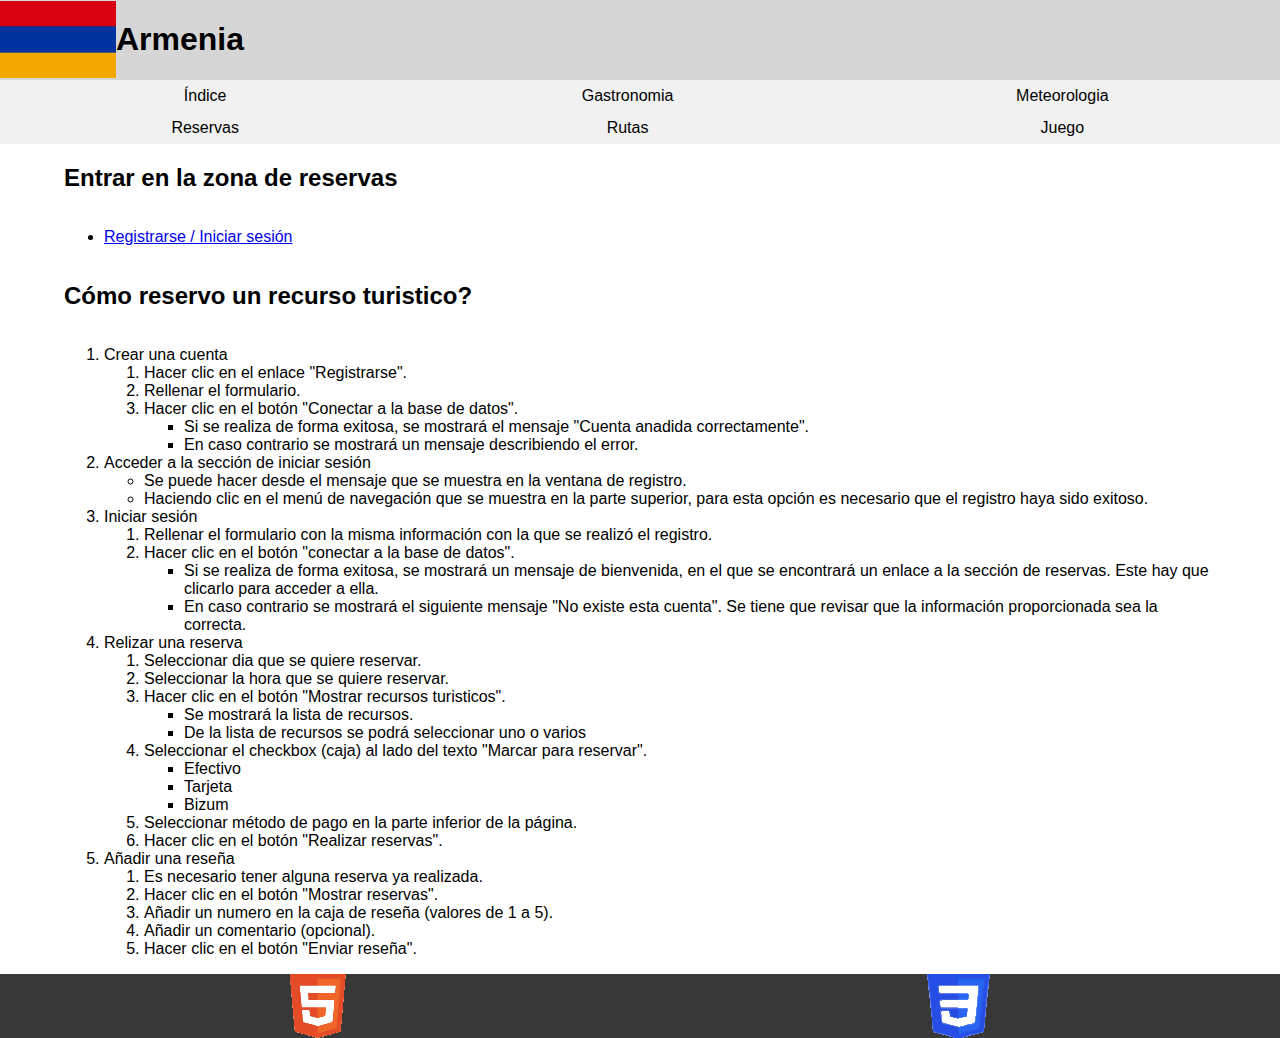
<file: reservas.html>
<!DOCTYPE html>
<html lang="es">
  <head>
    <!-- Datos que describen el documento -->
    <meta charset="UTF-8" />

    <!-- Definir el autor del fichero html -->
    <meta name="author" content="Alexander López Méndez" />

    <!-- Definir la descripción del fichero html -->
    <meta
      name="description"
      content="Documento con información sobre recursos turísticos de Armenia y poder reservarlos"
    />

    <!-- Definir las palabras claves -->
    <meta name="keywords" content="pais,armenia,reservas,hotel,restaurante" />

    <!-- Definir la ventana grafica-->
    <meta name="viewport" content="width=device-width, initial-scale=1.0" />

    <link rel="stylesheet" href="estilo/estilo.css" />
    <link rel="stylesheet" href="estilo/layout.css" />
    <link rel="stylesheet" href="estilo/archivosPHP.css" />

    <script src="https://ajax.googleapis.com/ajax/libs/jquery/3.6.0/jquery.min.js"></script>

    <title>Armenia</title>
  </head>

  <body>
    <header>
      <img
        src="multimedia/imagenes/bandera-armenia.jpg"
        alt="Bandera de Armenia"
      />
      <h1>Armenia</h1>
    </header>
    <nav>
      <a href="index.html" accesskey="i" tabindex="0">Índice</a>
      <a href="gastronomia.html" accesskey="g" tabindex="1">Gastronomia</a>
      <a href="meteorologia.html" accesskey="m" tabindex="2">Meteorologia</a>
      <a href="reservas.html" accesskey="r" tabindex="3">Reservas</a>
      <a href="rutas.html" accesskey="t" tabindex="4">Rutas</a>
      <a href="juego.html" accesskey="j" tabindex="5">Juego</a>
    </nav>

    <main>
      <h2>Entrar en la zona de reservas</h2>
      <ul>
        <li>
          <a href="php/registro.php" title="Registrarse"
            >Registrarse / Iniciar sesión</a
          >
        </li>
      </ul>

      <h2>Cómo reservo un recurso turistico?</h2>
      <ol>
        <li>
          Crear una cuenta
          <ol>
            <li>Hacer clic en el enlace "Registrarse".</li>
            <li>Rellenar el formulario.</li>
            <li>
              Hacer clic en el botón "Conectar a la base de datos".
              <ul>
                <li>
                  Si se realiza de forma exitosa, se mostrará el mensaje "Cuenta
                  anadida correctamente".
                </li>
                <li>
                  En caso contrario se mostrará un mensaje describiendo el
                  error.
                </li>
              </ul>
            </li>
          </ol>
        </li>
        <li>
          Acceder a la sección de iniciar sesión
          <ul>
            <li>
              Se puede hacer desde el mensaje que se muestra en la ventana de
              registro.
            </li>
            <li>
              Haciendo clic en el menú de navegación que se muestra en la parte
              superior, para esta opción es necesario que el registro haya sido
              exitoso.
            </li>
          </ul>
        </li>
        <li>
          Iniciar sesión
          <ol>
            <li>
              Rellenar el formulario con la misma información con la que se
              realizó el registro.
            </li>
            <li>
              Hacer clic en el botón "conectar a la base de datos".
              <ul>
                <li>
                  Si se realiza de forma exitosa, se mostrará un mensaje de
                  bienvenida, en el que se encontrará un enlace a la sección de
                  reservas. Este hay que clicarlo para acceder a ella.
                </li>
                <li>
                  En caso contrario se mostrará el siguiente mensaje "No existe
                  esta cuenta". Se tiene que revisar que la información
                  proporcionada sea la correcta.
                </li>
              </ul>
            </li>
          </ol>
        </li>
        <li>
          Relizar una reserva
          <ol>
            <li>Seleccionar dia que se quiere reservar.</li>
            <li>Seleccionar la hora que se quiere reservar.</li>
            <li>
              Hacer clic en el botón "Mostrar recursos turisticos".
              <ul>
                <li>Se mostrará la lista de recursos.</li>
                <li>
                  De la lista de recursos se podrá seleccionar uno o varios
                </li>
              </ul>
            </li>
            <li>
              Seleccionar el checkbox (caja) al lado del texto "Marcar para
              reservar".
              <ul>
                <li>Efectivo</li>
                <li>Tarjeta</li>
                <li>Bizum</li>
              </ul>
            </li>

            <li>
              Seleccionar método de pago en la parte inferior de la página.
            </li>
            <li>Hacer clic en el botón "Realizar reservas".</li>
          </ol>
        </li>
        <li>
          Añadir una reseña
          <ol>
            <li>Es necesario tener alguna reserva ya realizada.</li>
            <li>Hacer clic en el botón "Mostrar reservas".</li>
            <li>Añadir un numero en la caja de reseña (valores de 1 a 5).</li>
            <li>Añadir un comentario (opcional).</li>
            <li>Hacer clic en el botón "Enviar reseña".</li>
          </ol>
        </li>
      </ol>
    </main>

    <footer>
      <img src="multimedia/imagenes/HTML5.png" alt="HTML5 válido!" />
      <img src="multimedia/imagenes/CSS3.png" alt="CSS3 válido!" />
    </footer>
  </body>
</html>
</file>
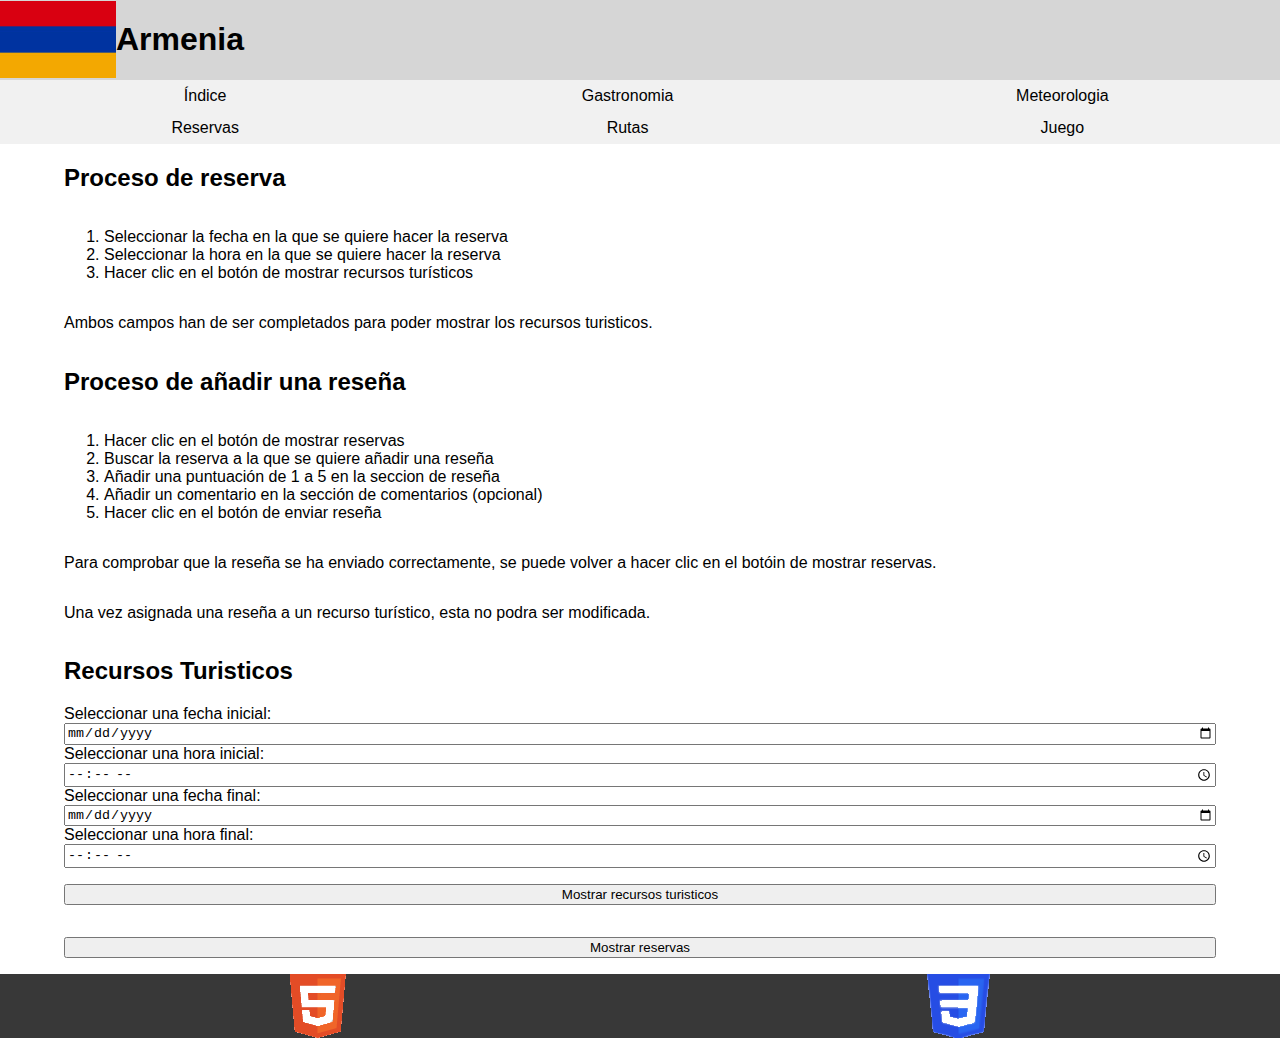
<file: reservasGenerado.html>
<!DOCTYPE html>
<html lang="es"><head>
    <!-- Datos que describen el documento -->
    <meta charset="UTF-8">

    <!-- Definir el autor del fichero html -->
    <meta name="author" content="Alexander López Méndez">

    <!-- Definir la descripción del fichero html -->
    <meta name="description" content="Información de los sitios turísticos de Armenia y como poder reservar">

    <!-- Definir las palabras claves -->
    <meta name="keywords" content="armenia,pais,reservas,turismo">

    <!-- Definir la ventana grafica-->
    <meta name="viewport" content="width=device-width, initial-scale=1.0">

    <link rel="stylesheet" href="../estilo/estilo.css">
    <link rel="stylesheet" href="../estilo/layout.css">
    <link rel="stylesheet" href="../estilo/archivosPHP.css">
    
    <title>Armenia</title>

<style type="text/css">:root [href^="//x4pollyxxpush.com/"], :root zeus-ad, :root topadblock, :root span[id^="ezoic-pub-ad-placeholder-"], :root guj-ad, :root gpt-ad, :root div[id^="zergnet-widget"], :root div[id^="vuukle-ad-"], :root div[id^="sticky_ad_"], :root div[id^="rc-widget-"], :root div[id^="optidigital-adslot"], :root div[id^="gpt_ad_"], :root div[id^="ezoic-pub-ad-"], :root div[id^="div-gpt-"], :root div[id^="dfp-ad-"], :root div[id^="advads_ad_"], :root div[id^="adspot-"], :root div[id^="ads300_250-widget-"], :root div[id^="ads300_100-widget-"], :root div[id^="ads250_250-widget-"], :root div[id^="adrotate_widgets-"], :root div[id^="_vdo_ads_player_ai_"], :root div[id*="ScriptRoot"], :root div[id*="MarketGid"], :root div[data-native_ad], :root div[data-mini-ad-unit], :root div[data-insertion], :root div[data-id-advertdfpconf], :root div[data-google-query-id], :root hl-adsense, :root div[data-contentexchange-widget], :root div[data-content="Advertisement"], :root div[data-alias="300x250 Ad 2"], :root div[data-alias="300x250 Ad 1"], :root div[data-adzone], :root div[data-adunit-path], :root div[data-ad-wrapper], :root div[data-ad-placeholder], :root div[class^="native-ad-"], :root div[data-dfp-id], :root div[class^="kiwi-ad-wrapper"], :root div[class^="Adstyled__AdWrapper-"], :root div[aria-label="Ads"], :root display-ads, :root display-ad-component, :root bottomadblock, :root atf-ad-slot, :root aside[id^="adrotate_widgets-"], :root article.ad, :root ark-top-ad, :root app-advertisement, :root app-ad, :root amp-fx-flying-carpet, :root amp-embed[type="taboola"], :root amp-connatix-player, :root amp-ad-custom, :root amp-ad, :root a[style="width:100%;height:100%;z-index:10000000000000000;position:absolute;top:0;left:0;"], :root a[onmousedown^="this.href='https://paid.outbrain.com/network/redir?"][target="_blank"] + .ob_source, :root a[onmousedown^="this.href='http://paid.outbrain.com/network/redir?"][target="_blank"] + .ob_source, :root a[href^="https://yogacomplyfuel.com/"], :root a[href^="https://www.sugarinstant.com/?partner_id="], :root a[href^="https://www.purevpn.com/"][href*="&utm_source=aff-"], :root a[href^="https://www.privateinternetaccess.com/"] > img, :root a[href^="https://www.onlineusershielder.com/"], :root a[href^="https://www.nutaku.net/signup/landing/"], :root a[href^="https://www.nudeidols.com/cams/"], :root a[href^="https://www.mypornstarcams.com/landing/click/"], :root a[href^="https://www.kingsoffetish.com/tour?partner_id="], :root a[href^="https://www.infowarsstore.com/"] > img, :root a[href^="https://www.highcpmrevenuenetwork.com/"], :root a[href^="https://www.googleadservices.com/pagead/aclk?"], :root a[href^="https://www.goldenfrog.com/vyprvpn?offer_id="][href*="&aff_id="], :root a[href^="https://www.get-express-vpn.com/offer/"], :root a[href^="https://www.financeads.net/tc.php?"], :root a[href^="https://www.brazzersnetwork.com/landing/"], :root div[class^="Display_displayAd"], :root a[href^="https://www.sheetmusicplus.com/?aff_id="], :root a[href^="https://www.bang.com/?aff="], :root a[href^="https://www.adxsrve.com/"], :root a[href^="https://www.5mno3.com/"], :root a[href^="https://wirewar.website/"], :root a[href^="https://visit-website.com/"], :root a[href^="https://twinrdsyn.com/"], :root a[href^="https://twinrdsrv.com/"], :root a[href^="https://tsartech.g2afse.com/"], :root a[href^="https://trk.sportsflix4k.club/"], :root a[href^="https://trk.nfl-online-streams.club/"], :root a[href^="https://traffdaq.com/"], :root a[href^="https://tracking.avapartner.com/"], :root a[href^="https://track.wg-aff.com"], :root a[href^="https://track.afcpatrk.com/"], :root a[href^="https://torguard.net/aff.php"] > img, :root .OUTBRAIN[data-widget-id^="FMS_REELD_"], :root [data-role="tile-ads-module"], :root a[href^="https://adsrv4k.com/"], :root a[href^="https://go.xlviirdr.com"], :root a[href^="https://thaudray.com/"], :root a[href^="https://taghaugh.com/"], :root a[href^="https://click.candyoffers.com/"], :root [href^="https://zstacklife.com/"] img, :root a[href^="https://t.aslnk.link/"], :root a[href^="https://t.adating.link/"], :root a[href^="https://go.trackitalltheway.com/"], :root [href^="https://track.fiverr.com/visit/"] > img, :root a[href^="https://syndication.exoclick.com/"], :root a[href^="https://syndication.dynsrvtbg.com/"], :root a[href^="https://streamate.com/landing/click/"], :root a[href^="https://ad.doubleclick.net/"], :root a[href^="https://static.fleshlight.com/images/banners/"], :root a[href^="https://sTaRtGAMing.net/tienda/"], :root citrus-ad-wrapper, :root a[onmousedown^="this.href='https://paid.outbrain.com/network/redir?"][target="_blank"], :root a[href^="https://sTaRTgamInG.net/tienda/"], :root [data-adblockkey], :root a[href^="https://sTARtgamIng.net/tienda/"], :root a[href^="https://aweptjmp.com/"], :root a[href^="https://s.zlinkc.com/"], :root a[href^="https://www.mrskin.com/account/"], :root a[href^="https://s.optzsrv.com/"], :root a[data-obtrack^="http://paid.outbrain.com/network/redir?"], :root a[href^="https://reinstandpointdumbest.com/"], :root a[href^="https://go.strpjmp.com/"], :root a[href^="https://refpa4903566.top/"], :root a[href^="https://pubads.g.doubleclick.net/"], :root a[href^="https://prf.hn/click/"][href*="/camref:"] > img, :root a[href^="https://serve.awmdelivery.com/"], :root a[href^="https://prf.hn/click/"][href*="/adref:"] > img, :root a[href^="https://pb-track.com/"], :root a[href^="https://paid.outbrain.com/network/redir?"], :root ps-connatix-module, :root div[id^="ad_position_"], :root a[href^="https://ovb.im/"], :root div[id^="ad-div-"], :root a[href^="https://newbinotracs.com/"], :root a[href^="https://natour.naughtyamerica.com/track/"], :root [href^="https://stvkr.com/"], :root a[href^="https://mediaserver.entainpartners.com/renderBanner.do?"], :root a[href^="https://loboclick.com"], :root .nya-slot[style], :root a[href^="https://a.bestcontentweb.top/"], :root a[href^="https://lobimax.com/"], :root a[href^="https://lead1.pl/"], :root a[href^="https://refpa.top/"], :root a[href^="https://landing.brazzersnetwork.com/"], :root a[href^="https://safesurfingtoday.com/"][href*="?skip="], :root a[href^="https://ads.leovegas.com/redirect.aspx?"], :root a[href^="https://land.brazzersnetwork.com/landing/"], :root a[href^="https://track.adform.net/"], :root [data-css-class="dfp-inarticle"], :root .card-captioned.crd > .crd--cnt > .s2nPlayer, :root a[href^="https://go.tmrjmp.com"], :root a[href^="https://startgamIng.Net/tienda/"], :root a[href^="https://l.hyenadata.com/"], :root a[href^="https://juicyads.in/"], :root a[href^="https://mediaserver.gvcaffiliates.com/renderBanner.do?"], :root a[href^="https://join.dreamsexworld.com/"], :root a[href^="https://itubego.com/video-downloader/?affid="], :root a[href^="https://iqbroker.com/"][href*="?aff="], :root a[href^="https://incisivetrk.cvtr.io/click?"], :root [href^="https://www.herbanomic.com/"] > img, :root a[href^="https://maymooth-stopic.com/"], :root div[data-ad-targeting], :root a[href^="https://hotplaystime.life/"], :root a[href^="https://hot-growngames.life/"], :root [data-revive-zoneid], :root a[href^="https://googleads.g.doubleclick.net/pcs/click"], :root a[href^="https://clk.wrenchsound.store/"], :root a[href^="https://go.zybrdr.com"], :root [href^="http://join.michelle-austin.com/"], :root [class^="tile-picker__CitrusBannerContainer-sc-"], :root a[href^="https://go.xxxiijmp.com"], :root a[href^="https://go.xtbaffiliates.com/"], :root a[href^="https://ismlks.com/"], :root a[href^="//a.bestcontentfare.top/"], :root [href^="https://www.mypillow.com/"] > img, :root a[href^="https://azpresearch.club/"], :root a[href^="https://go.xlirdr.com"], :root a[href^="https://go.skinstrip.net"][href*="?campaignId="], :root a[href^="https://go.markets.com/visit/?bta="], :root a[href^="https://billing.purevpn.com/aff.php"] > img, :root a[href^="https://go.hpyrdr.com/"], :root a[href^="https://go.goaserv.com/"], :root a[href^="https://go.dmzjmp.com"], :root a[href^="https://go.admjmp.com/"], :root [href^="https://kingered-banctours.com/"], :root a[href^="https://get.surfshark.net/aff_c?"][href*="&aff_id="] > img, :root a-ad, :root a[href^="https://affiliate.rusvpn.com/click.php?"], :root a[href^="https://geniusdexchange.com/"], :root a[href^="https://frameworkdeserve.com/"], :root a[href^="https://flirtandsweets.life/"], :root a[href^="https://www.mrskin.com/tour"], :root a[href^="https://financeads.net/tc.php?"], :root div[data-native-ad], :root a[href^="https://engine.trackingdesks.com/"], :root a[data-redirect^="https://paid.outbrain.com/network/redir?"], :root [href^="https://www.reimageplus.com/"], :root a[href^="https://engine.phn.doublepimp.com/"], :root a[href^="https://engine.blueistheneworanges.com/"], :root a[href^="https://dl-protect.net/"], :root [href="//jjgirls.com/sex/ChaturbateCams"], :root a[href^="https://datingoffers30.info/"], :root a[href^="https://clixtrac.com/"], :root a[href^="https://click.linksynergy.com/fs-bin/"] > img, :root ad-shield-ads, :root a[href^="https://sTartGAMinG.net/tienda/"], :root AD-TRIPLE-BOX, :root a[href^="https://click.hoolig.app/"], :root a[href^="https://track.totalav.com/"], :root img[src^="https://images.purevpnaffiliates.com"], :root a[href^="https://porntubemate.com/"], :root a[href^="http://www.gfrevenge.com/landing/"], :root a[href^="https://clickadilla.com/"], :root a[href^="https://click.dtiserv2.com/"], :root a[href^="https://go.xlvirdr.com"], :root a[href^="http://www.iyalc.com/"], :root a[href^="https://claring-loccelkin.com/"], :root [class^="s2nPlayer"], :root a[href^="https://chaturbate.jjgirls.com/?track="], :root a[href^="https://chaturbate.com/in/?track="], :root a[href^="https://chaturbate.com/in/?tour="], :root a[href^="https://cams.imagetwist.com/in/?track="], :root a[href^="https://go.gldrdr.com/"], :root a[href^="https://buqkrzbrucz.com/"], :root a[href^="https://affcpatrk.com/"], :root a[href^="https://bongacams2.com/track?"], :root a[href^="https://www.sheetmusicplus.com/"][href*="?aff_id="], :root a[href^="https://bngpt.com/"], :root a[href^="https://bluedelivery.pro/"], :root a[href^="https://black77854.com/"], :root a[href^="https://bc.game/"], :root a[href^="https://ndt5.net/"], :root a[href^="https://batheunits.com/"], :root a[target="_blank"][onmousedown="this.href^='http://paid.outbrain.com/network/redir?"], :root a[href^="https://banners.livepartners.com/"], :root a[href^="//whulsaux.com/"], :root a[href^="https://m.do.co/c/"] > img, :root [href="https://masstortfinancing.com"] img, :root a[href^="https://bongacams10.com/track?"], :root a[href^="https://albionsoftwares.com/"], :root a[href^="https://t.hrtye.com/"], :root a[href^="https://go.etoro.com/"] > img, :root a[href^="https://convertmb.com/"], :root a[href^="https://join.sexworld3d.com/track/"], :root a[href^="https://intenseaffiliates.com/redirect/"], :root a[href^="https://ads.ad4game.com/"], :root [id^="google_ads_iframe"], :root a[href^="https://syndication.optimizesrv.com/"], :root a[href^="https://affpa.top/"], :root a[href^="https://adnetwrk.com/"], :root a[href^="https://adjoincomprise.com/"], :root [href^="http://misslinkvocation.com/"], :root a[href^="https://adclick.g.doubleclick.net/"], :root a[href^="https://www.bet365.com/"][href*="affiliate="], :root [href^="https://r.kraken.com/"], :root a[href^="https://mmwebhandler.aff-online.com/"], :root a[href^="https://go.nordvpn.net/aff"] > img, :root [href^="http://clicks.totemcash.com/"], :root a[href^="https://misspkl.com/"], :root a[href^="https://ad.zanox.com/ppc/"] > img, :root a[href^="https://ad.kubiccomps.icu/"], :root div[data-adname], :root a[href^="https://thechleads.pro/"], :root a[href^="https://ab.advertiserurl.com/aff/"], :root a[href^="https://a2.adform.net/"], :root a[href^="https://iactrivago.ampxdirect.com/"], :root a[href^="https://a.medfoodhome.com/"], :root a[href^="https://adultfriendfinder.com/go/"], :root a[href^="https://a.bestcontentoperation.top/"], :root a[href^="http://static.fleshlight.com/images/banners/"], :root a[href^="https://a.adtng.com/"], :root [data-m-ad-id], :root a[href^="https://sTartgAminG.net/tienda/"], :root a[href^="https://a-ads.com/"], :root a[href^="https://join.virtualtaboo.com/track/"], :root a[href^="https://StarTGAminG.net/tienda/"], :root a[href^="https://STaRTgamINg.net/tienda/"], :root a[href^="https://cpmspace.com/"], :root [href^="https://freecourseweb.com/"] > .sitefriend, :root a[href^="https://prf.hn/click/"][href*="/creativeref:"] > img, :root a[href^="http://www.adultempire.com/unlimited/promo?"][href*="&partner_id="], :root a[href^="https://1betandgonow.com/"], :root [href="https://ourgoldguy.com/contact/"] img, :root a[href^="https://brightadnetwork.com/"], :root [href^="https://www.avantlink.com/click.php"] img, :root a[href^="http://www.onwebcam.com/random?t_link="], :root a[href^="http://www.mrskin.com/tour"], :root a[href^="https://agacelebir.com/"], :root a[href^="https://spygasm.com/track?"], :root ins.adsbygoogle, :root a[href^="https://1startfiledownload1.com/"], :root a[href^="https://s.zlinkb.com/"], :root a[href^="http://d2.zedo.com/"], :root a[href^="http://www.friendlyduck.com/AF_"], :root a[href^="http://trk.globwo.online/"], :root a[href^="http://traffic.tc-clicks.com/"], :root a[href^="http://tour.mrskin.com/"], :root a[href^="https://funkydaters.com/"], :root [id^="ad_sky"], :root a[href^="http://https://www.get-express-vpn.com/offer/"], :root div[id^="google_dfp_"], :root a[href^="http://googleads.g.doubleclick.net/pcs/click"], :root [href^="http://go.cm-trk2.com/"], :root a[href^="http://click.payserve.com/"], :root a[href^="https://porngames.adult/?SID="], :root a[href^="https://landing1.brazzersnetwork.com"], :root #slashboxes > .deals-rail, :root [href^="http://globsads.com/"], :root [href^="https://www.brighteonstore.com/products/"] img, :root a[href^="http://bc.vc/?r="], :root a[href^="https://mityneedn.com/"], :root [href^="http://homemoviestube.com/"], :root a[href^="http://ad.doubleclick.net/"], :root a[href^="//zunsoach.com/"], :root a[href^="//pubads.g.doubleclick.net/"], :root a[href^="https://femglobal.app/"], :root a[href^="//go.eabids.com/"], :root a[data-url^="http://paid.outbrain.com/network/redir?"] + .author, :root [href^="https://join.playboyplus.com/track/"], :root a[href^="//ardslediana.com/"], :root [data-d-ad-id], :root a[href*=".engine.adglare.net/"], :root [href^="https://awbbjmp.com/"], :root a[href^="https://tracker.loropartners.com/"], :root #kt_player > a[target="_blank"], :root a[href*=".cfm?fp="][href*="&maxads="], :root [data-ad-width], :root a[href^="http://bodelen.com/"], :root a[data-oburl^="https://paid.outbrain.com/network/redir?"], :root [href^="https://cpa.10kfreesilver.com/"], :root a[href^="https://a.bestcontentfood.top/"], :root a[href^="http://wct.link/"], :root [href^="https://goldforyourfuture.com/clk.trk"] img, :root [onclick^="location.href='http://www.reimageplus.com"], :root [id^="section-ad-banner"], :root a[href^="https://go.julrdr.com/"], :root .trc_rbox_div .syndicatedItemUB, :root [href^="https://zone.gotrackier.com/"], :root [href^="https://detachedbates.com/"], :root [href^="https://www.targetingpartner.com/"], :root a[href^="https://fourwhenstatistics.com/"], :root [href^="https://www.restoro.com/"], :root a[href^="https://yourperfectdating.life/"], :root a[href^="https://join.virtuallust3d.com/"], :root .section-subheader > .section-hotel-prices-header, :root [href^="https://go.affiliatexe.com/"], :root [href^="https://www.hostg.xyz/"] > img, :root [href^="https://ilovemyfreedoms.com/landing-"], :root a[href^="https://staRTgaming.net/tienda/"], :root a[href^="https://STaRtgAmInG.net/tienda/"], :root a[href^="http://adultfriendfinder.com/go/"], :root a[href^="https://fastestvpn.com/lifetime-special-deal?a_aid="], :root a[href^="https://tour.mrskin.com/"], :root div[id^="ad-position-"], :root a[href^="http://affiliate.glbtracker.com/"], :root a[href^="https://leg.xyz/?track="], :root div[id^="crt-"][style], :root a[href^="http://adultgames.xxx/"], :root [href^="https://shiftnetwork.infusionsoft.com/go/"] > img, :root a[href^="https://trk.softonixs.xyz/"], :root [href^="https://www.mypatriotsupply.com/"] > img, :root a[onmousedown^="this.href='http://paid.outbrain.com/network/redir?"][target="_blank"], :root [href^="https://secure.bmtmicro.com/servlets/"], :root a[href^="https://losingoldfry.com/"], :root .scroll-fixable.rail-right > .deals-rail, :root [href^="https://routewebtk.com/"], :root a[href^="https://oackoubs.com/"], :root a[href^="https://ak.psaltauw.net/"], :root a[href^="https://go.cmtaffiliates.com/"], :root [data-name="adaptiveConstructorAd"], :root [href^="https://optimizedelite.com/"] > img, :root a[href^="https://awptjmp.com/"], :root a[href^="https://go.goasrv.com/"], :root [href^="http://mypillow.com/"] > img, :root a[href^="http://bongacams.com/track?"], :root a[href^="https://fleshlight.sjv.io/"], :root [data-ad-manager-id], :root a[href^="https://promo-bc.com/"], :root a[href^="https://clicks.pipaffiliates.com/"], :root [href^="https://noqreport.com/"] > img, :root a[href^="https://www.highperformancecpmgate.com/"], :root a[href^="https://t.grtyi.com/"], :root [href^="https://mylead.global/stl/"] > img, :root [href^="https://mypatriotsupply.com/"] > img, :root [data-freestar-ad], :root a[href^="https://fc.lc/ref/"], :root .vid-present > .van_vid_carousel__padding, :root span[data-ez-ph-id], :root [href^="https://track.aftrk1.com/"], :root div[id^="adngin-"], :root [data-rc-widget], :root a[href^="https://go.xxxijmp.com"], :root [href^="https://istlnkcl.com/"], :root [href^="https://go.xlrdr.com"], :root [href^="https://go.4rabettraff.com/"], :root a[href^="https://tm-offers.gamingadult.com/"], :root [href^="https://charmingdatings.life/"], :root [href^="https://glersakr.com/"], :root .trc_rbox_border_elm .syndicatedItem, :root div[id^="pa_sticky_ad_box_middle_"], :root a[href^="http://www.onclickmega.com/jump/next.php?"], :root a[href^="https://italarizege.xyz/"], :root a[href^="https://wittered-mainging.com/"], :root [href^="https://engine.gettopple.com/"], :root [data-id^="div-gpt-ad"], :root a[href^="https://k2s.cc/pr/"], :root [href^="https://affect3dnetwork.com/track/"], :root a[href^="https://camfapr.com/landing/click/"], :root [href="//sexcams.plus/"], :root a[href^="https://go.currency.com/"], :root .resultsList > div > div > div.G-5c[role="tab"][tabindex="0"], :root [href^="http://www.mypillow.com/"] > img, :root div[id^="div-ads-"], :root [href^="https://rapidgator.net/article/premium/ref/"], :root [href^="https://join3.bannedsextapes.com"], :root div[data-spotim-slot], :root [href^="https://antiagingbed.com/discount/"] > img, :root a[href^="https://go.247traffic.com/"], :root [href^="https://join.girlsoutwest.com/"], :root [href^="http://trafficare.net/"], :root a[href^="https://tc.tradetracker.net/"] > img, :root a[href^="https://adserver.adreactor.com/"], :root [href^="http://join.shemalesfromhell.com/"], :root [id^="ad_slider"], :root #searchResultsList > div > div[onclick$="'inline.ad'});"], :root [data-adbridg-ad-class], :root a[href^="http://www.adultdvdempire.com/?partner_id="][href*="&utm_"], :root [href^="http://join.shemale.xxx/"], :root a[href^="https://ads.betfair.com/redirect.aspx?"], :root [href^="http://www.fleshlightgirls.com/"], :root [href^="http://join.trannies-fuck.com/"], :root .trc_rbox .syndicatedItem, :root a[href^="http://cam4com.go2cloud.org/aff_c?"], :root a[href^="https://thefacux.com/"], :root a[href^="https://ads.planetwin365affiliate.com/redirect.aspx?"], :root [href^="http://join.rodneymoore.com/"], :root [href^="https://shrugartisticelder.com"], :root a[href^="https://staRTgamIng.net/tienda/"], :root div[id^="lazyad-"], :root a[href^="http://com-1.pro/"], :root [name^="google_ads_iframe"], :root [href="https://www.masstortfinancing.com/"] > img, :root .ob_container .item-container-obpd, :root [id^="div-gpt-ad"], :root a[href^="https://www.geekbuying.com/dynamic-ads/"], :root a[href^="https://lnkxt.bannerator.com/"], :root [href="https://jdrucker.com/gold"] > img, :root [href^="https://v.investologic.co.uk/"], :root [href^="https://cipledecline.buzz/"], :root a[href^="https://go.xxxjmp.com"], :root #leader-companion > a[href], :root [data-desktop-ad-id], :root [href^="https://wct.link/"], :root a[href^="https://jaxofuna.com/"], :root div[recirculation-ad-container], :root [href^="https://traffserve.com/"], :root [data-type="ad-vertical"], :root a[href^="https://u.expresstech.io/"], :root [href^="https://mypillow.com/"] > img, :root [href^="https://ad.admitad.com/"], :root [data-testid="ad_testID"], :root a[href^="https://track.ultravpn.com/"], :root [href^="https://goldcometals.com/clk.trk"], :root [data-ad-name], :root a[href*=".g2afse.com/"], :root a[href^="https://go.hpyjmp.com"], :root [href^="https://mystore.com/"] > img, :root [data-mobile-ad-id], :root a[href^="http://tc.tradetracker.net/"] > img, :root a[href^="http://affiliates.thrixxx.com/"], :root div[id^="yandex_ad"], :root a[href^="https://pb-imc.com/"], :root a[href^="https://www.adultempire.com/"][href*="?partner_id="], :root [data-template-type="nativead"], :root [data-ez-name], :root a[data-widget-outbrain-redirect^="http://paid.outbrain.com/network/redir?"], :root [data-dynamic-ads], :root a[href^="http://go.xtbaffiliates.com/"], :root a[href^="https://consali.com/"], :root .grid > .container > #aside-promotion, :root DFP-AD, :root .trc_related_container div[data-item-syndicated="true"], :root a[href^="https://www.liquidfire.mobi/"], :root [href^="https://click2cvs.com/"], :root [href^="//mage98rquewz.com/"], :root a[href^="https://webroutetrk.com/"], :root a[href^="https://mercurybest.com/"], :root a[href^="https://startgAming.net/tienda/"], :root [href^="https://safer-redirection.com"], :root [onclick*="content.ad/"], :root AMP-AD, :root a[href^="https://sTartGAMiNG.net/tienda/"], :root [data-ad-cls], :root [id^="ad-wrap-"], :root div[id^="taboola-stream-"], :root [href^="https://go.astutelinks.com/"], :root [class^="amp-ad-"], :root [href^="https://affiliate.fastcomet.com/"] > img, :root [class^="adDisplay-module"], :root AD-SLOT, :root .ob_dual_right > .ob_ads_header ~ .odb_div, :root [href^="http://join.shemalepornstar.com/"], :root a[href^="https://go.xlviiirdr.com"], :root .trc_rbox_div .syndicatedItem, :root div[data-adunit], :root app-large-ad, :root [href^="https://turtlebids.irauctions.com/"] img, :root a[href^="https://www.adskeeper.com"], :root [href^="https://totlnkcl.com/"], :root [data-ad-module], :root .plistaList > .itemLinkPET, :root [href^="https://gmxvmvptfm.com/"], :root [href^="https://trackfin.asia/"], :root .plistaList > .plista_widget_underArticle_item[data-type="pet"], :root a[href*="//lkstrck2.com/"], :root a[href^="https://bs.serving-sys.com"], :root [href^="http://residenceseeingstanding.com/"], :root [class^="div-gpt-ad"], :root a[href^="https://ggbetpromo.com/"], :root a[href^="http://partners.etoro.com/"], :root [data-advadstrackid], :root a[href^="https://refpazkjixes.top/"], :root #mgb-container > #mgb, :root [href^="https://www.cloudways.com/en/?id"], :root a[href^="https://tweakostensibleinstaller.com/"], :root a[href^="https://go.xlivrdr.com"], :root a[href^="https://cam4com.go2cloud.org/"], :root a[href^="http://li.blogtrottr.com/click?"] { display: none !important; }</style><style type="text/css" id="operaUserStyle"></style></head>

<body>
<header>
      <img src="../multimedia/imagenes/bandera-armenia.jpg" alt="Bandera de Armenia">
      <h1>Armenia</h1>
    </header>
    <nav>
      <a href="../index.html" accesskey="i" tabindex="0">Índice</a>
      <a href="../gastronomia.html" accesskey="g" tabindex="1">Gastronomia</a>
      <a href="../meteorologia.html" accesskey="m" tabindex="2">Meteorologia</a>
      <a href="../reservas.html" accesskey="r" tabindex="3">Reservas</a>
      <a href="../rutas.html" accesskey="t" tabindex="4">Rutas</a>
      <a href="../juego.html" accesskey="j" tabindex="5">Juego</a>
    </nav>

    <main>
        <!-- Datos con el contenido que aparece en el navegador -->
        <h2>Proceso de reserva</h2>
        <ol>
            <li>Seleccionar la fecha en la que se quiere hacer la reserva</li>
            <li>Seleccionar la hora en la que se quiere hacer la reserva</li>
            <li>Hacer clic en el botón de mostrar recursos turísticos</li>
        </ol>
        <p>Ambos campos han de ser completados para poder mostrar los recursos turisticos.</p>
        <h2>Proceso de añadir una reseña</h2>
        <ol>
            <li>Hacer clic en el botón de mostrar reservas</li>
            <li>Buscar la reserva a la que se quiere añadir una reseña</li>
            <li>Añadir una puntuación de 1 a 5 en la seccion de reseña</li>
            <li>Añadir un comentario en la sección de comentarios (opcional)</li>
            <li>Hacer clic en el botón de enviar reseña</li>
        </ol>
        <p>Para comprobar que la reseña se ha enviado correctamente, se puede volver a hacer clic en el botóin de mostrar reservas.</p>
        <p>Una vez asignada una reseña a un recurso turístico, esta no podra ser modificada.</p>
        <h2>Recursos Turisticos</h2>
       
        <form action="#" method="post">
            <label for="fecha">Seleccionar una fecha inicial: </label>
            <input id="fecha" name="fecha" type="date">
            <label for="time">Seleccionar una hora inicial: </label>
            <input id="time" name="time" type="time">
            <label for="fecha2">Seleccionar una fecha final: </label>
            <input id="fecha2" name="fechaF" type="date">
            <label for="time2">Seleccionar una hora final: </label>
            <input id="time2" name="timeF" type="time">
            <button type="submit" name="mostrarRecursos">Mostrar recursos turisticos</button>
            <button type="submit" name="verReservas">Mostrar reservas</button>
        </form>

            
        
            </main>


    <footer>
        <img src="../multimedia/imagenes/HTML5.png" alt="HTML5 válido!">
        <img src="../multimedia/imagenes/CSS3.png" alt="CSS3 válido!">
    </footer>



</body></html>
</file>
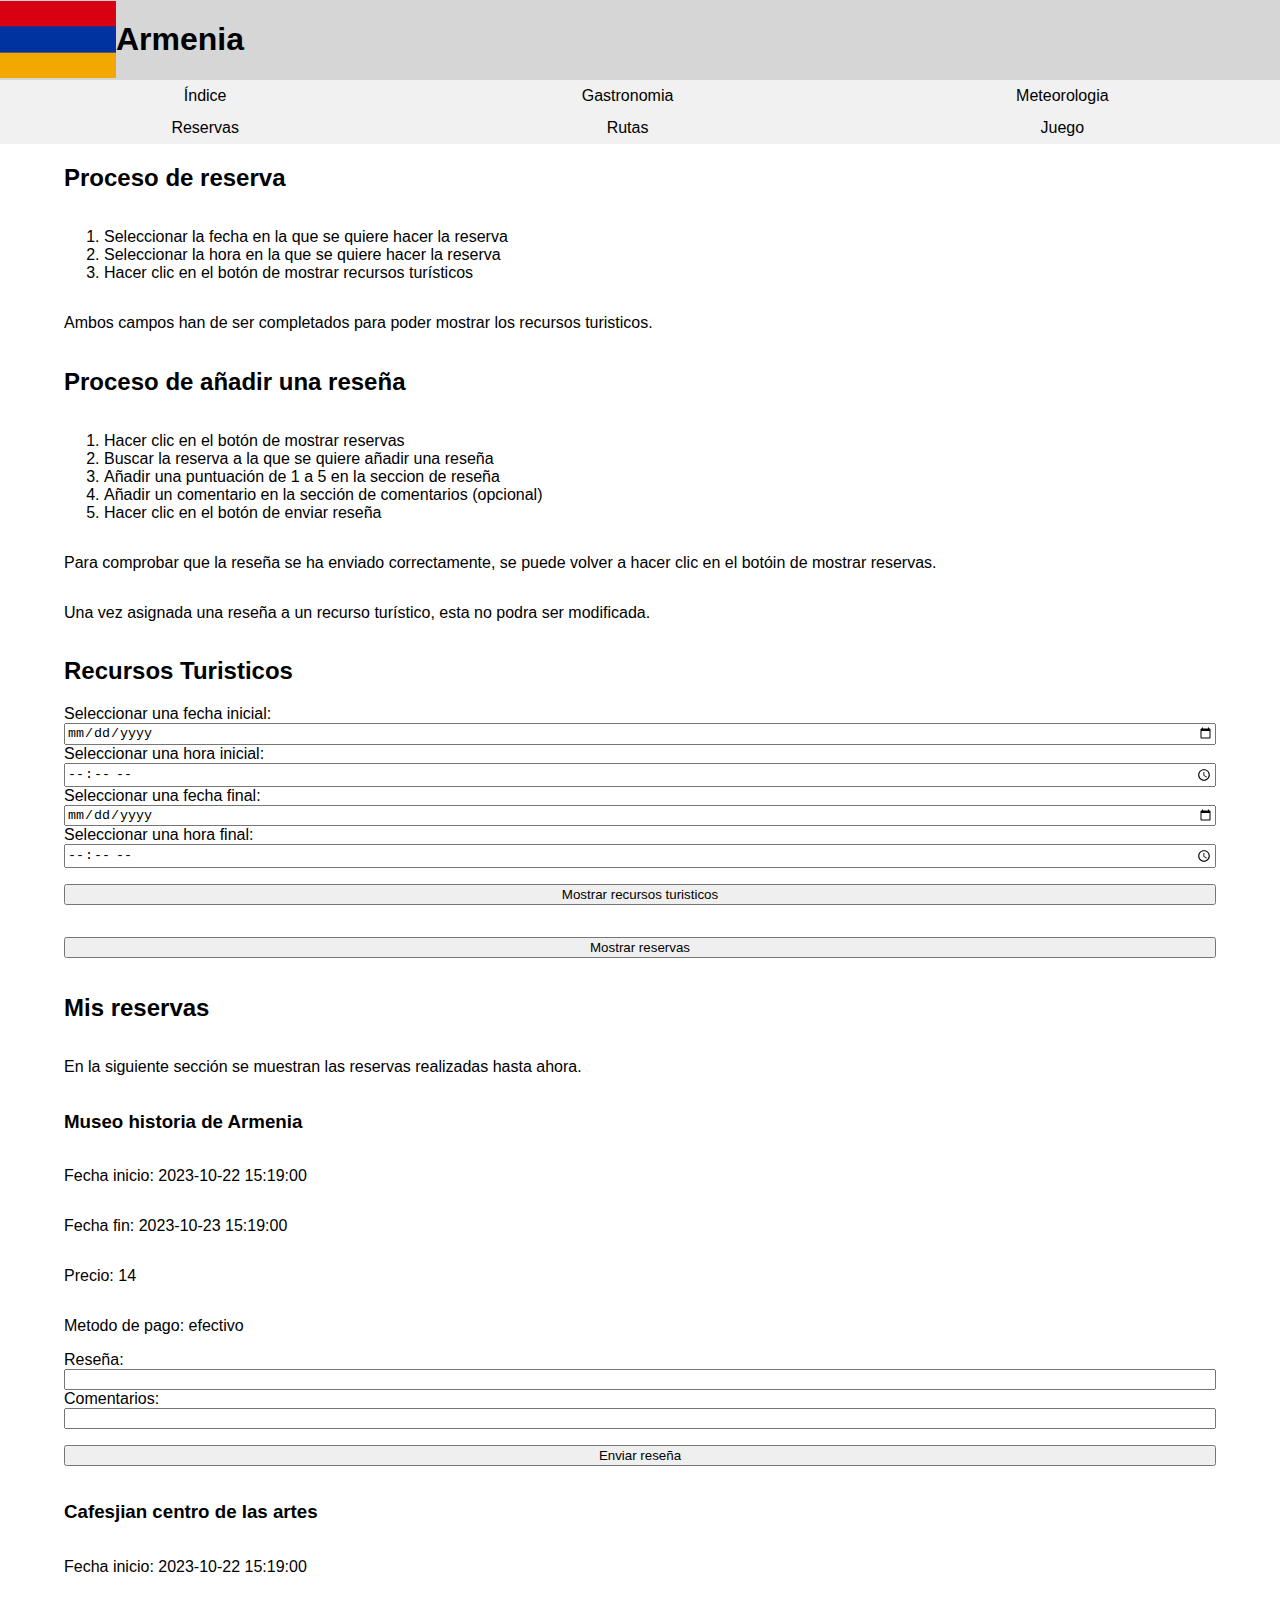
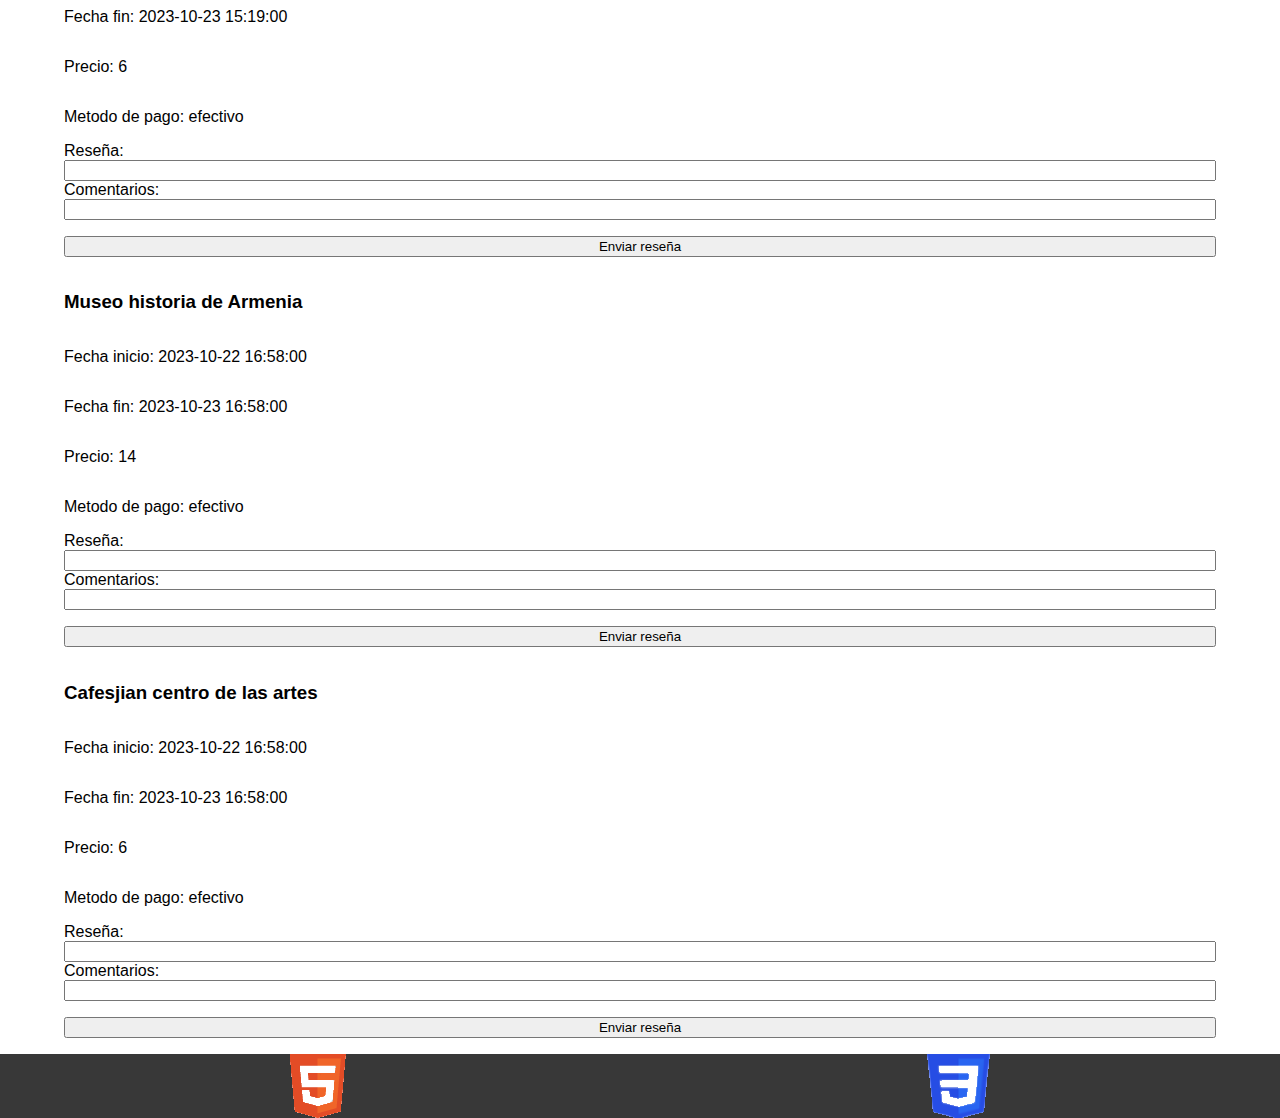
<file: reservasMostrarReservas.html>
<!DOCTYPE html>
<html lang="es"><head>
    <!-- Datos que describen el documento -->
    <meta charset="UTF-8">

    <!-- Definir el autor del fichero html -->
    <meta name="author" content="Alexander López Méndez">

    <!-- Definir la descripción del fichero html -->
    <meta name="description" content="Información de los sitios turísticos de Armenia y como poder reservar">

    <!-- Definir las palabras claves -->
    <meta name="keywords" content="armenia,pais,reservas,turismo">

    <!-- Definir la ventana grafica-->
    <meta name="viewport" content="width=device-width, initial-scale=1.0">

    <link rel="stylesheet" href="../estilo/estilo.css">
    <link rel="stylesheet" href="../estilo/layout.css">
    <link rel="stylesheet" href="../estilo/archivosPHP.css">
    
    <title>Armenia</title>

<style type="text/css">:root [href^="//x4pollyxxpush.com/"], :root zeus-ad, :root topadblock, :root span[id^="ezoic-pub-ad-placeholder-"], :root guj-ad, :root gpt-ad, :root div[id^="zergnet-widget"], :root div[id^="vuukle-ad-"], :root div[id^="sticky_ad_"], :root div[id^="rc-widget-"], :root div[id^="optidigital-adslot"], :root div[id^="gpt_ad_"], :root div[id^="ezoic-pub-ad-"], :root div[id^="div-gpt-"], :root div[id^="dfp-ad-"], :root div[id^="advads_ad_"], :root div[id^="adspot-"], :root div[id^="ads300_250-widget-"], :root div[id^="ads300_100-widget-"], :root div[id^="ads250_250-widget-"], :root div[id^="adrotate_widgets-"], :root div[id^="_vdo_ads_player_ai_"], :root div[id*="ScriptRoot"], :root div[id*="MarketGid"], :root div[data-native_ad], :root div[data-mini-ad-unit], :root div[data-insertion], :root div[data-id-advertdfpconf], :root div[data-google-query-id], :root hl-adsense, :root div[data-contentexchange-widget], :root div[data-content="Advertisement"], :root div[data-alias="300x250 Ad 2"], :root div[data-alias="300x250 Ad 1"], :root div[data-adzone], :root div[data-adunit-path], :root div[data-ad-wrapper], :root div[data-ad-placeholder], :root div[class^="native-ad-"], :root div[data-dfp-id], :root div[class^="kiwi-ad-wrapper"], :root div[class^="Adstyled__AdWrapper-"], :root div[aria-label="Ads"], :root display-ads, :root display-ad-component, :root bottomadblock, :root atf-ad-slot, :root aside[id^="adrotate_widgets-"], :root article.ad, :root ark-top-ad, :root app-advertisement, :root app-ad, :root amp-fx-flying-carpet, :root amp-embed[type="taboola"], :root amp-connatix-player, :root amp-ad-custom, :root amp-ad, :root a[style="width:100%;height:100%;z-index:10000000000000000;position:absolute;top:0;left:0;"], :root a[onmousedown^="this.href='https://paid.outbrain.com/network/redir?"][target="_blank"] + .ob_source, :root a[onmousedown^="this.href='http://paid.outbrain.com/network/redir?"][target="_blank"] + .ob_source, :root a[href^="https://yogacomplyfuel.com/"], :root a[href^="https://www.sugarinstant.com/?partner_id="], :root a[href^="https://www.purevpn.com/"][href*="&utm_source=aff-"], :root a[href^="https://www.privateinternetaccess.com/"] > img, :root a[href^="https://www.onlineusershielder.com/"], :root a[href^="https://www.nutaku.net/signup/landing/"], :root a[href^="https://www.nudeidols.com/cams/"], :root a[href^="https://www.mypornstarcams.com/landing/click/"], :root a[href^="https://www.kingsoffetish.com/tour?partner_id="], :root a[href^="https://www.infowarsstore.com/"] > img, :root a[href^="https://www.highcpmrevenuenetwork.com/"], :root a[href^="https://www.googleadservices.com/pagead/aclk?"], :root a[href^="https://www.goldenfrog.com/vyprvpn?offer_id="][href*="&aff_id="], :root a[href^="https://www.get-express-vpn.com/offer/"], :root a[href^="https://www.financeads.net/tc.php?"], :root a[href^="https://www.brazzersnetwork.com/landing/"], :root div[class^="Display_displayAd"], :root a[href^="https://www.sheetmusicplus.com/?aff_id="], :root a[href^="https://www.bang.com/?aff="], :root a[href^="https://www.adxsrve.com/"], :root a[href^="https://www.5mno3.com/"], :root a[href^="https://wirewar.website/"], :root a[href^="https://visit-website.com/"], :root a[href^="https://twinrdsyn.com/"], :root a[href^="https://twinrdsrv.com/"], :root a[href^="https://tsartech.g2afse.com/"], :root a[href^="https://trk.sportsflix4k.club/"], :root a[href^="https://trk.nfl-online-streams.club/"], :root a[href^="https://traffdaq.com/"], :root a[href^="https://tracking.avapartner.com/"], :root a[href^="https://track.wg-aff.com"], :root a[href^="https://track.afcpatrk.com/"], :root a[href^="https://torguard.net/aff.php"] > img, :root .OUTBRAIN[data-widget-id^="FMS_REELD_"], :root [data-role="tile-ads-module"], :root a[href^="https://adsrv4k.com/"], :root a[href^="https://go.xlviirdr.com"], :root a[href^="https://thaudray.com/"], :root a[href^="https://taghaugh.com/"], :root a[href^="https://click.candyoffers.com/"], :root [href^="https://zstacklife.com/"] img, :root a[href^="https://t.aslnk.link/"], :root a[href^="https://t.adating.link/"], :root a[href^="https://go.trackitalltheway.com/"], :root [href^="https://track.fiverr.com/visit/"] > img, :root a[href^="https://syndication.exoclick.com/"], :root a[href^="https://syndication.dynsrvtbg.com/"], :root a[href^="https://streamate.com/landing/click/"], :root a[href^="https://ad.doubleclick.net/"], :root a[href^="https://static.fleshlight.com/images/banners/"], :root a[href^="https://sTaRtGAMing.net/tienda/"], :root citrus-ad-wrapper, :root a[onmousedown^="this.href='https://paid.outbrain.com/network/redir?"][target="_blank"], :root a[href^="https://sTaRTgamInG.net/tienda/"], :root [data-adblockkey], :root a[href^="https://sTARtgamIng.net/tienda/"], :root a[href^="https://aweptjmp.com/"], :root a[href^="https://s.zlinkc.com/"], :root a[href^="https://www.mrskin.com/account/"], :root a[href^="https://s.optzsrv.com/"], :root a[data-obtrack^="http://paid.outbrain.com/network/redir?"], :root a[href^="https://reinstandpointdumbest.com/"], :root a[href^="https://go.strpjmp.com/"], :root a[href^="https://refpa4903566.top/"], :root a[href^="https://pubads.g.doubleclick.net/"], :root a[href^="https://prf.hn/click/"][href*="/camref:"] > img, :root a[href^="https://serve.awmdelivery.com/"], :root a[href^="https://prf.hn/click/"][href*="/adref:"] > img, :root a[href^="https://pb-track.com/"], :root a[href^="https://paid.outbrain.com/network/redir?"], :root ps-connatix-module, :root div[id^="ad_position_"], :root a[href^="https://ovb.im/"], :root div[id^="ad-div-"], :root a[href^="https://newbinotracs.com/"], :root a[href^="https://natour.naughtyamerica.com/track/"], :root [href^="https://stvkr.com/"], :root a[href^="https://mediaserver.entainpartners.com/renderBanner.do?"], :root a[href^="https://loboclick.com"], :root .nya-slot[style], :root a[href^="https://a.bestcontentweb.top/"], :root a[href^="https://lobimax.com/"], :root a[href^="https://lead1.pl/"], :root a[href^="https://refpa.top/"], :root a[href^="https://landing.brazzersnetwork.com/"], :root a[href^="https://safesurfingtoday.com/"][href*="?skip="], :root a[href^="https://ads.leovegas.com/redirect.aspx?"], :root a[href^="https://land.brazzersnetwork.com/landing/"], :root a[href^="https://track.adform.net/"], :root [data-css-class="dfp-inarticle"], :root .card-captioned.crd > .crd--cnt > .s2nPlayer, :root a[href^="https://go.tmrjmp.com"], :root a[href^="https://startgamIng.Net/tienda/"], :root a[href^="https://l.hyenadata.com/"], :root a[href^="https://juicyads.in/"], :root a[href^="https://mediaserver.gvcaffiliates.com/renderBanner.do?"], :root a[href^="https://join.dreamsexworld.com/"], :root a[href^="https://itubego.com/video-downloader/?affid="], :root a[href^="https://iqbroker.com/"][href*="?aff="], :root a[href^="https://incisivetrk.cvtr.io/click?"], :root [href^="https://www.herbanomic.com/"] > img, :root a[href^="https://maymooth-stopic.com/"], :root div[data-ad-targeting], :root a[href^="https://hotplaystime.life/"], :root a[href^="https://hot-growngames.life/"], :root [data-revive-zoneid], :root a[href^="https://googleads.g.doubleclick.net/pcs/click"], :root a[href^="https://clk.wrenchsound.store/"], :root a[href^="https://go.zybrdr.com"], :root [href^="http://join.michelle-austin.com/"], :root [class^="tile-picker__CitrusBannerContainer-sc-"], :root a[href^="https://go.xxxiijmp.com"], :root a[href^="https://go.xtbaffiliates.com/"], :root a[href^="https://ismlks.com/"], :root a[href^="//a.bestcontentfare.top/"], :root [href^="https://www.mypillow.com/"] > img, :root a[href^="https://azpresearch.club/"], :root a[href^="https://go.xlirdr.com"], :root a[href^="https://go.skinstrip.net"][href*="?campaignId="], :root a[href^="https://go.markets.com/visit/?bta="], :root a[href^="https://billing.purevpn.com/aff.php"] > img, :root a[href^="https://go.hpyrdr.com/"], :root a[href^="https://go.goaserv.com/"], :root a[href^="https://go.dmzjmp.com"], :root a[href^="https://go.admjmp.com/"], :root [href^="https://kingered-banctours.com/"], :root a[href^="https://get.surfshark.net/aff_c?"][href*="&aff_id="] > img, :root a-ad, :root a[href^="https://affiliate.rusvpn.com/click.php?"], :root a[href^="https://geniusdexchange.com/"], :root a[href^="https://frameworkdeserve.com/"], :root a[href^="https://flirtandsweets.life/"], :root a[href^="https://www.mrskin.com/tour"], :root a[href^="https://financeads.net/tc.php?"], :root div[data-native-ad], :root a[href^="https://engine.trackingdesks.com/"], :root a[data-redirect^="https://paid.outbrain.com/network/redir?"], :root [href^="https://www.reimageplus.com/"], :root a[href^="https://engine.phn.doublepimp.com/"], :root a[href^="https://engine.blueistheneworanges.com/"], :root a[href^="https://dl-protect.net/"], :root [href="//jjgirls.com/sex/ChaturbateCams"], :root a[href^="https://datingoffers30.info/"], :root a[href^="https://clixtrac.com/"], :root a[href^="https://click.linksynergy.com/fs-bin/"] > img, :root ad-shield-ads, :root a[href^="https://sTartGAMinG.net/tienda/"], :root AD-TRIPLE-BOX, :root a[href^="https://click.hoolig.app/"], :root a[href^="https://track.totalav.com/"], :root img[src^="https://images.purevpnaffiliates.com"], :root a[href^="https://porntubemate.com/"], :root a[href^="http://www.gfrevenge.com/landing/"], :root a[href^="https://clickadilla.com/"], :root a[href^="https://click.dtiserv2.com/"], :root a[href^="https://go.xlvirdr.com"], :root a[href^="http://www.iyalc.com/"], :root a[href^="https://claring-loccelkin.com/"], :root [class^="s2nPlayer"], :root a[href^="https://chaturbate.jjgirls.com/?track="], :root a[href^="https://chaturbate.com/in/?track="], :root a[href^="https://chaturbate.com/in/?tour="], :root a[href^="https://cams.imagetwist.com/in/?track="], :root a[href^="https://go.gldrdr.com/"], :root a[href^="https://buqkrzbrucz.com/"], :root a[href^="https://affcpatrk.com/"], :root a[href^="https://bongacams2.com/track?"], :root a[href^="https://www.sheetmusicplus.com/"][href*="?aff_id="], :root a[href^="https://bngpt.com/"], :root a[href^="https://bluedelivery.pro/"], :root a[href^="https://black77854.com/"], :root a[href^="https://bc.game/"], :root a[href^="https://ndt5.net/"], :root a[href^="https://batheunits.com/"], :root a[target="_blank"][onmousedown="this.href^='http://paid.outbrain.com/network/redir?"], :root a[href^="https://banners.livepartners.com/"], :root a[href^="//whulsaux.com/"], :root a[href^="https://m.do.co/c/"] > img, :root [href="https://masstortfinancing.com"] img, :root a[href^="https://bongacams10.com/track?"], :root a[href^="https://albionsoftwares.com/"], :root a[href^="https://t.hrtye.com/"], :root a[href^="https://go.etoro.com/"] > img, :root a[href^="https://convertmb.com/"], :root a[href^="https://join.sexworld3d.com/track/"], :root a[href^="https://intenseaffiliates.com/redirect/"], :root a[href^="https://ads.ad4game.com/"], :root [id^="google_ads_iframe"], :root a[href^="https://syndication.optimizesrv.com/"], :root a[href^="https://affpa.top/"], :root a[href^="https://adnetwrk.com/"], :root a[href^="https://adjoincomprise.com/"], :root [href^="http://misslinkvocation.com/"], :root a[href^="https://adclick.g.doubleclick.net/"], :root a[href^="https://www.bet365.com/"][href*="affiliate="], :root [href^="https://r.kraken.com/"], :root a[href^="https://mmwebhandler.aff-online.com/"], :root a[href^="https://go.nordvpn.net/aff"] > img, :root [href^="http://clicks.totemcash.com/"], :root a[href^="https://misspkl.com/"], :root a[href^="https://ad.zanox.com/ppc/"] > img, :root a[href^="https://ad.kubiccomps.icu/"], :root div[data-adname], :root a[href^="https://thechleads.pro/"], :root a[href^="https://ab.advertiserurl.com/aff/"], :root a[href^="https://a2.adform.net/"], :root a[href^="https://iactrivago.ampxdirect.com/"], :root a[href^="https://a.medfoodhome.com/"], :root a[href^="https://adultfriendfinder.com/go/"], :root a[href^="https://a.bestcontentoperation.top/"], :root a[href^="http://static.fleshlight.com/images/banners/"], :root a[href^="https://a.adtng.com/"], :root [data-m-ad-id], :root a[href^="https://sTartgAminG.net/tienda/"], :root a[href^="https://a-ads.com/"], :root a[href^="https://join.virtualtaboo.com/track/"], :root a[href^="https://StarTGAminG.net/tienda/"], :root a[href^="https://STaRTgamINg.net/tienda/"], :root a[href^="https://cpmspace.com/"], :root [href^="https://freecourseweb.com/"] > .sitefriend, :root a[href^="https://prf.hn/click/"][href*="/creativeref:"] > img, :root a[href^="http://www.adultempire.com/unlimited/promo?"][href*="&partner_id="], :root a[href^="https://1betandgonow.com/"], :root [href="https://ourgoldguy.com/contact/"] img, :root a[href^="https://brightadnetwork.com/"], :root [href^="https://www.avantlink.com/click.php"] img, :root a[href^="http://www.onwebcam.com/random?t_link="], :root a[href^="http://www.mrskin.com/tour"], :root a[href^="https://agacelebir.com/"], :root a[href^="https://spygasm.com/track?"], :root ins.adsbygoogle, :root a[href^="https://1startfiledownload1.com/"], :root a[href^="https://s.zlinkb.com/"], :root a[href^="http://d2.zedo.com/"], :root a[href^="http://www.friendlyduck.com/AF_"], :root a[href^="http://trk.globwo.online/"], :root a[href^="http://traffic.tc-clicks.com/"], :root a[href^="http://tour.mrskin.com/"], :root a[href^="https://funkydaters.com/"], :root [id^="ad_sky"], :root a[href^="http://https://www.get-express-vpn.com/offer/"], :root div[id^="google_dfp_"], :root a[href^="http://googleads.g.doubleclick.net/pcs/click"], :root [href^="http://go.cm-trk2.com/"], :root a[href^="http://click.payserve.com/"], :root a[href^="https://porngames.adult/?SID="], :root a[href^="https://landing1.brazzersnetwork.com"], :root #slashboxes > .deals-rail, :root [href^="http://globsads.com/"], :root [href^="https://www.brighteonstore.com/products/"] img, :root a[href^="http://bc.vc/?r="], :root a[href^="https://mityneedn.com/"], :root [href^="http://homemoviestube.com/"], :root a[href^="http://ad.doubleclick.net/"], :root a[href^="//zunsoach.com/"], :root a[href^="//pubads.g.doubleclick.net/"], :root a[href^="https://femglobal.app/"], :root a[href^="//go.eabids.com/"], :root a[data-url^="http://paid.outbrain.com/network/redir?"] + .author, :root [href^="https://join.playboyplus.com/track/"], :root a[href^="//ardslediana.com/"], :root [data-d-ad-id], :root a[href*=".engine.adglare.net/"], :root [href^="https://awbbjmp.com/"], :root a[href^="https://tracker.loropartners.com/"], :root #kt_player > a[target="_blank"], :root a[href*=".cfm?fp="][href*="&maxads="], :root [data-ad-width], :root a[href^="http://bodelen.com/"], :root a[data-oburl^="https://paid.outbrain.com/network/redir?"], :root [href^="https://cpa.10kfreesilver.com/"], :root a[href^="https://a.bestcontentfood.top/"], :root a[href^="http://wct.link/"], :root [href^="https://goldforyourfuture.com/clk.trk"] img, :root [onclick^="location.href='http://www.reimageplus.com"], :root [id^="section-ad-banner"], :root a[href^="https://go.julrdr.com/"], :root .trc_rbox_div .syndicatedItemUB, :root [href^="https://zone.gotrackier.com/"], :root [href^="https://detachedbates.com/"], :root [href^="https://www.targetingpartner.com/"], :root a[href^="https://fourwhenstatistics.com/"], :root [href^="https://www.restoro.com/"], :root a[href^="https://yourperfectdating.life/"], :root a[href^="https://join.virtuallust3d.com/"], :root .section-subheader > .section-hotel-prices-header, :root [href^="https://go.affiliatexe.com/"], :root [href^="https://www.hostg.xyz/"] > img, :root [href^="https://ilovemyfreedoms.com/landing-"], :root a[href^="https://staRTgaming.net/tienda/"], :root a[href^="https://STaRtgAmInG.net/tienda/"], :root a[href^="http://adultfriendfinder.com/go/"], :root a[href^="https://fastestvpn.com/lifetime-special-deal?a_aid="], :root a[href^="https://tour.mrskin.com/"], :root div[id^="ad-position-"], :root a[href^="http://affiliate.glbtracker.com/"], :root a[href^="https://leg.xyz/?track="], :root div[id^="crt-"][style], :root a[href^="http://adultgames.xxx/"], :root [href^="https://shiftnetwork.infusionsoft.com/go/"] > img, :root a[href^="https://trk.softonixs.xyz/"], :root [href^="https://www.mypatriotsupply.com/"] > img, :root a[onmousedown^="this.href='http://paid.outbrain.com/network/redir?"][target="_blank"], :root [href^="https://secure.bmtmicro.com/servlets/"], :root a[href^="https://losingoldfry.com/"], :root .scroll-fixable.rail-right > .deals-rail, :root [href^="https://routewebtk.com/"], :root a[href^="https://oackoubs.com/"], :root a[href^="https://ak.psaltauw.net/"], :root a[href^="https://go.cmtaffiliates.com/"], :root [data-name="adaptiveConstructorAd"], :root [href^="https://optimizedelite.com/"] > img, :root a[href^="https://awptjmp.com/"], :root a[href^="https://go.goasrv.com/"], :root [href^="http://mypillow.com/"] > img, :root a[href^="http://bongacams.com/track?"], :root a[href^="https://fleshlight.sjv.io/"], :root [data-ad-manager-id], :root a[href^="https://promo-bc.com/"], :root a[href^="https://clicks.pipaffiliates.com/"], :root [href^="https://noqreport.com/"] > img, :root a[href^="https://www.highperformancecpmgate.com/"], :root a[href^="https://t.grtyi.com/"], :root [href^="https://mylead.global/stl/"] > img, :root [href^="https://mypatriotsupply.com/"] > img, :root [data-freestar-ad], :root a[href^="https://fc.lc/ref/"], :root .vid-present > .van_vid_carousel__padding, :root span[data-ez-ph-id], :root [href^="https://track.aftrk1.com/"], :root div[id^="adngin-"], :root [data-rc-widget], :root a[href^="https://go.xxxijmp.com"], :root [href^="https://istlnkcl.com/"], :root [href^="https://go.xlrdr.com"], :root [href^="https://go.4rabettraff.com/"], :root a[href^="https://tm-offers.gamingadult.com/"], :root [href^="https://charmingdatings.life/"], :root [href^="https://glersakr.com/"], :root .trc_rbox_border_elm .syndicatedItem, :root div[id^="pa_sticky_ad_box_middle_"], :root a[href^="http://www.onclickmega.com/jump/next.php?"], :root a[href^="https://italarizege.xyz/"], :root a[href^="https://wittered-mainging.com/"], :root [href^="https://engine.gettopple.com/"], :root [data-id^="div-gpt-ad"], :root a[href^="https://k2s.cc/pr/"], :root [href^="https://affect3dnetwork.com/track/"], :root a[href^="https://camfapr.com/landing/click/"], :root [href="//sexcams.plus/"], :root a[href^="https://go.currency.com/"], :root .resultsList > div > div > div.G-5c[role="tab"][tabindex="0"], :root [href^="http://www.mypillow.com/"] > img, :root div[id^="div-ads-"], :root [href^="https://rapidgator.net/article/premium/ref/"], :root [href^="https://join3.bannedsextapes.com"], :root div[data-spotim-slot], :root [href^="https://antiagingbed.com/discount/"] > img, :root a[href^="https://go.247traffic.com/"], :root [href^="https://join.girlsoutwest.com/"], :root [href^="http://trafficare.net/"], :root a[href^="https://tc.tradetracker.net/"] > img, :root a[href^="https://adserver.adreactor.com/"], :root [href^="http://join.shemalesfromhell.com/"], :root [id^="ad_slider"], :root #searchResultsList > div > div[onclick$="'inline.ad'});"], :root [data-adbridg-ad-class], :root a[href^="http://www.adultdvdempire.com/?partner_id="][href*="&utm_"], :root [href^="http://join.shemale.xxx/"], :root a[href^="https://ads.betfair.com/redirect.aspx?"], :root [href^="http://www.fleshlightgirls.com/"], :root [href^="http://join.trannies-fuck.com/"], :root .trc_rbox .syndicatedItem, :root a[href^="http://cam4com.go2cloud.org/aff_c?"], :root a[href^="https://thefacux.com/"], :root a[href^="https://ads.planetwin365affiliate.com/redirect.aspx?"], :root [href^="http://join.rodneymoore.com/"], :root [href^="https://shrugartisticelder.com"], :root a[href^="https://staRTgamIng.net/tienda/"], :root div[id^="lazyad-"], :root a[href^="http://com-1.pro/"], :root [name^="google_ads_iframe"], :root [href="https://www.masstortfinancing.com/"] > img, :root .ob_container .item-container-obpd, :root [id^="div-gpt-ad"], :root a[href^="https://www.geekbuying.com/dynamic-ads/"], :root a[href^="https://lnkxt.bannerator.com/"], :root [href="https://jdrucker.com/gold"] > img, :root [href^="https://v.investologic.co.uk/"], :root [href^="https://cipledecline.buzz/"], :root a[href^="https://go.xxxjmp.com"], :root #leader-companion > a[href], :root [data-desktop-ad-id], :root [href^="https://wct.link/"], :root a[href^="https://jaxofuna.com/"], :root div[recirculation-ad-container], :root [href^="https://traffserve.com/"], :root [data-type="ad-vertical"], :root a[href^="https://u.expresstech.io/"], :root [href^="https://mypillow.com/"] > img, :root [href^="https://ad.admitad.com/"], :root [data-testid="ad_testID"], :root a[href^="https://track.ultravpn.com/"], :root [href^="https://goldcometals.com/clk.trk"], :root [data-ad-name], :root a[href*=".g2afse.com/"], :root a[href^="https://go.hpyjmp.com"], :root [href^="https://mystore.com/"] > img, :root [data-mobile-ad-id], :root a[href^="http://tc.tradetracker.net/"] > img, :root a[href^="http://affiliates.thrixxx.com/"], :root div[id^="yandex_ad"], :root a[href^="https://pb-imc.com/"], :root a[href^="https://www.adultempire.com/"][href*="?partner_id="], :root [data-template-type="nativead"], :root [data-ez-name], :root a[data-widget-outbrain-redirect^="http://paid.outbrain.com/network/redir?"], :root [data-dynamic-ads], :root a[href^="http://go.xtbaffiliates.com/"], :root a[href^="https://consali.com/"], :root .grid > .container > #aside-promotion, :root DFP-AD, :root .trc_related_container div[data-item-syndicated="true"], :root a[href^="https://www.liquidfire.mobi/"], :root [href^="https://click2cvs.com/"], :root [href^="//mage98rquewz.com/"], :root a[href^="https://webroutetrk.com/"], :root a[href^="https://mercurybest.com/"], :root a[href^="https://startgAming.net/tienda/"], :root [href^="https://safer-redirection.com"], :root [onclick*="content.ad/"], :root AMP-AD, :root a[href^="https://sTartGAMiNG.net/tienda/"], :root [data-ad-cls], :root [id^="ad-wrap-"], :root div[id^="taboola-stream-"], :root [href^="https://go.astutelinks.com/"], :root [class^="amp-ad-"], :root [href^="https://affiliate.fastcomet.com/"] > img, :root [class^="adDisplay-module"], :root AD-SLOT, :root .ob_dual_right > .ob_ads_header ~ .odb_div, :root [href^="http://join.shemalepornstar.com/"], :root a[href^="https://go.xlviiirdr.com"], :root .trc_rbox_div .syndicatedItem, :root div[data-adunit], :root app-large-ad, :root [href^="https://turtlebids.irauctions.com/"] img, :root a[href^="https://www.adskeeper.com"], :root [href^="https://totlnkcl.com/"], :root [data-ad-module], :root .plistaList > .itemLinkPET, :root [href^="https://gmxvmvptfm.com/"], :root [href^="https://trackfin.asia/"], :root .plistaList > .plista_widget_underArticle_item[data-type="pet"], :root a[href*="//lkstrck2.com/"], :root a[href^="https://bs.serving-sys.com"], :root [href^="http://residenceseeingstanding.com/"], :root [class^="div-gpt-ad"], :root a[href^="https://ggbetpromo.com/"], :root a[href^="http://partners.etoro.com/"], :root [data-advadstrackid], :root a[href^="https://refpazkjixes.top/"], :root #mgb-container > #mgb, :root [href^="https://www.cloudways.com/en/?id"], :root a[href^="https://tweakostensibleinstaller.com/"], :root a[href^="https://go.xlivrdr.com"], :root a[href^="https://cam4com.go2cloud.org/"], :root a[href^="http://li.blogtrottr.com/click?"] { display: none !important; }</style><style type="text/css" id="operaUserStyle"></style></head>

<body>
<header>
      <img src="../multimedia/imagenes/bandera-armenia.jpg" alt="Bandera de Armenia">
      <h1>Armenia</h1>
    </header>
    <nav>
      <a href="../index.html" accesskey="i" tabindex="0">Índice</a>
      <a href="../gastronomia.html" accesskey="g" tabindex="1">Gastronomia</a>
      <a href="../meteorologia.html" accesskey="m" tabindex="2">Meteorologia</a>
      <a href="../reservas.html" accesskey="r" tabindex="3">Reservas</a>
      <a href="../rutas.html" accesskey="t" tabindex="4">Rutas</a>
      <a href="../juego.html" accesskey="j" tabindex="5">Juego</a>
    </nav>

    <main>
        <!-- Datos con el contenido que aparece en el navegador -->
        <h2>Proceso de reserva</h2>
        <ol>
            <li>Seleccionar la fecha en la que se quiere hacer la reserva</li>
            <li>Seleccionar la hora en la que se quiere hacer la reserva</li>
            <li>Hacer clic en el botón de mostrar recursos turísticos</li>
        </ol>
        <p>Ambos campos han de ser completados para poder mostrar los recursos turisticos.</p>
        <h2>Proceso de añadir una reseña</h2>
        <ol>
            <li>Hacer clic en el botón de mostrar reservas</li>
            <li>Buscar la reserva a la que se quiere añadir una reseña</li>
            <li>Añadir una puntuación de 1 a 5 en la seccion de reseña</li>
            <li>Añadir un comentario en la sección de comentarios (opcional)</li>
            <li>Hacer clic en el botón de enviar reseña</li>
        </ol>
        <p>Para comprobar que la reseña se ha enviado correctamente, se puede volver a hacer clic en el botóin de mostrar reservas.</p>
        <p>Una vez asignada una reseña a un recurso turístico, esta no podra ser modificada.</p>
        <h2>Recursos Turisticos</h2>
       
        <form action="#" method="post">
            <label for="fecha">Seleccionar una fecha inicial: </label>
            <input id="fecha" name="fecha" type="date">
            <label for="time">Seleccionar una hora inicial: </label>
            <input id="time" name="time" type="time">
            <label for="fecha2">Seleccionar una fecha final: </label>
            <input id="fecha2" name="fechaF" type="date">
            <label for="time2">Seleccionar una hora final: </label>
            <input id="time2" name="timeF" type="time">
            <button type="submit" name="mostrarRecursos">Mostrar recursos turisticos</button>
            <button type="submit" name="verReservas">Mostrar reservas</button>
        </form>

            
        
        <h2> Mis reservas </h2><p> En la siguiente sección se muestran las reservas realizadas hasta ahora. </p><form action="#" method="post"><h3>Museo historia de Armenia</h3><p>Fecha inicio: 2023-10-22 15:19:00</p><p>Fecha fin: 2023-10-23 15:19:00</p><p>Precio: 14</p><p>Metodo de pago: efectivo</p><label for="01919568797">Reseña:</label><input type="number" id="01919568797" name="0" min="1" max="5"><label for="comentario01919568797">Comentarios:</label><input type="text" id="comentario01919568797" name="comentarios"><button type="submit" name="resena"> Enviar reseña </button></form><form action="#" method="post"><h3>Cafesjian centro de las artes</h3><p>Fecha inicio: 2023-10-22 15:19:00</p><p>Fecha fin: 2023-10-23 15:19:00</p><p>Precio: 6</p><p>Metodo de pago: efectivo</p><label for="1259463617">Reseña:</label><input type="number" id="1259463617" name="1" min="1" max="5"><label for="comentario1259463617">Comentarios:</label><input type="text" id="comentario1259463617" name="comentarios"><button type="submit" name="resena"> Enviar reseña </button></form><form action="#" method="post"><h3>Museo historia de Armenia</h3><p>Fecha inicio: 2023-10-22 16:58:00</p><p>Fecha fin: 2023-10-23 16:58:00</p><p>Precio: 14</p><p>Metodo de pago: efectivo</p><label for="01350860340">Reseña:</label><input type="number" id="01350860340" name="0" min="1" max="5"><label for="comentario01350860340">Comentarios:</label><input type="text" id="comentario01350860340" name="comentarios"><button type="submit" name="resena"> Enviar reseña </button></form><form action="#" method="post"><h3>Cafesjian centro de las artes</h3><p>Fecha inicio: 2023-10-22 16:58:00</p><p>Fecha fin: 2023-10-23 16:58:00</p><p>Precio: 6</p><p>Metodo de pago: efectivo</p><label for="1836570553">Reseña:</label><input type="number" id="1836570553" name="1" min="1" max="5"><label for="comentario1836570553">Comentarios:</label><input type="text" id="comentario1836570553" name="comentarios"><button type="submit" name="resena"> Enviar reseña </button></form>    </main>


    <footer>
        <img src="../multimedia/imagenes/HTML5.png" alt="HTML5 válido!">
        <img src="../multimedia/imagenes/CSS3.png" alt="CSS3 válido!">
    </footer>



</body></html>
</file>
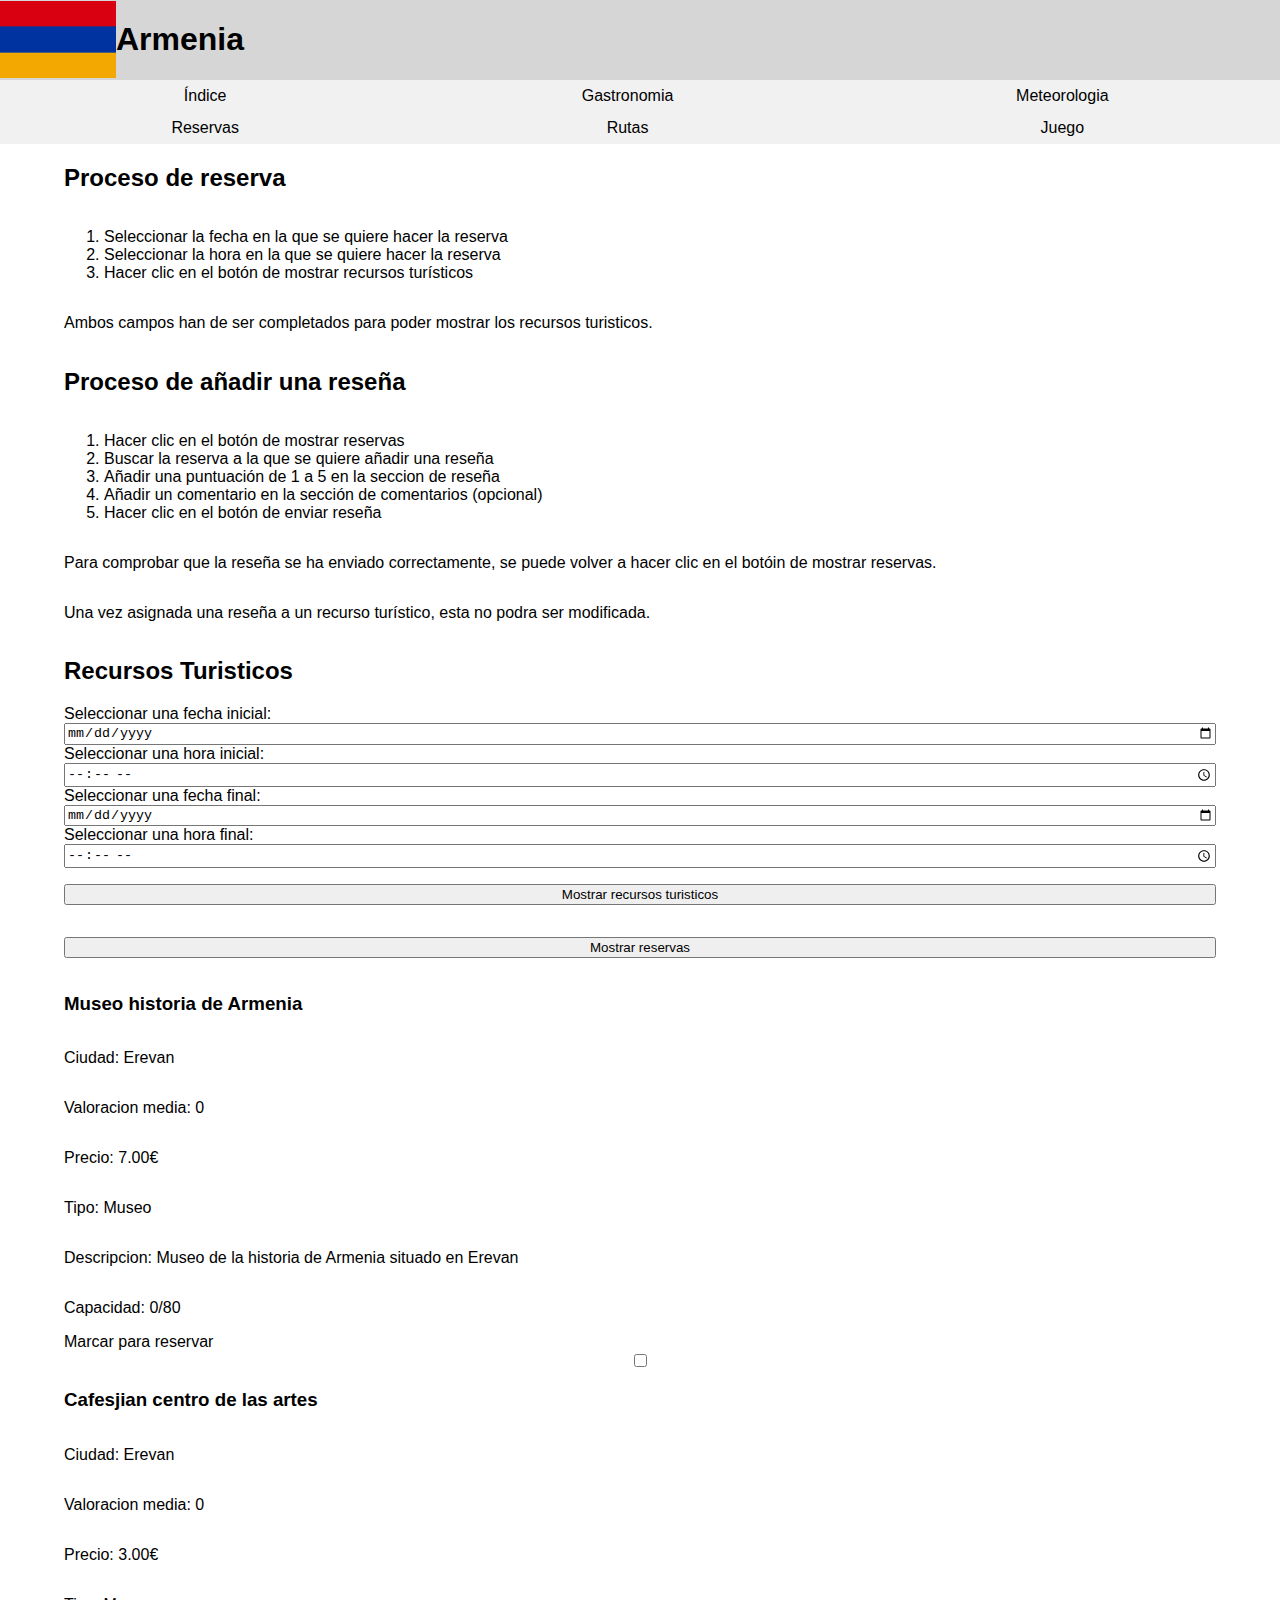
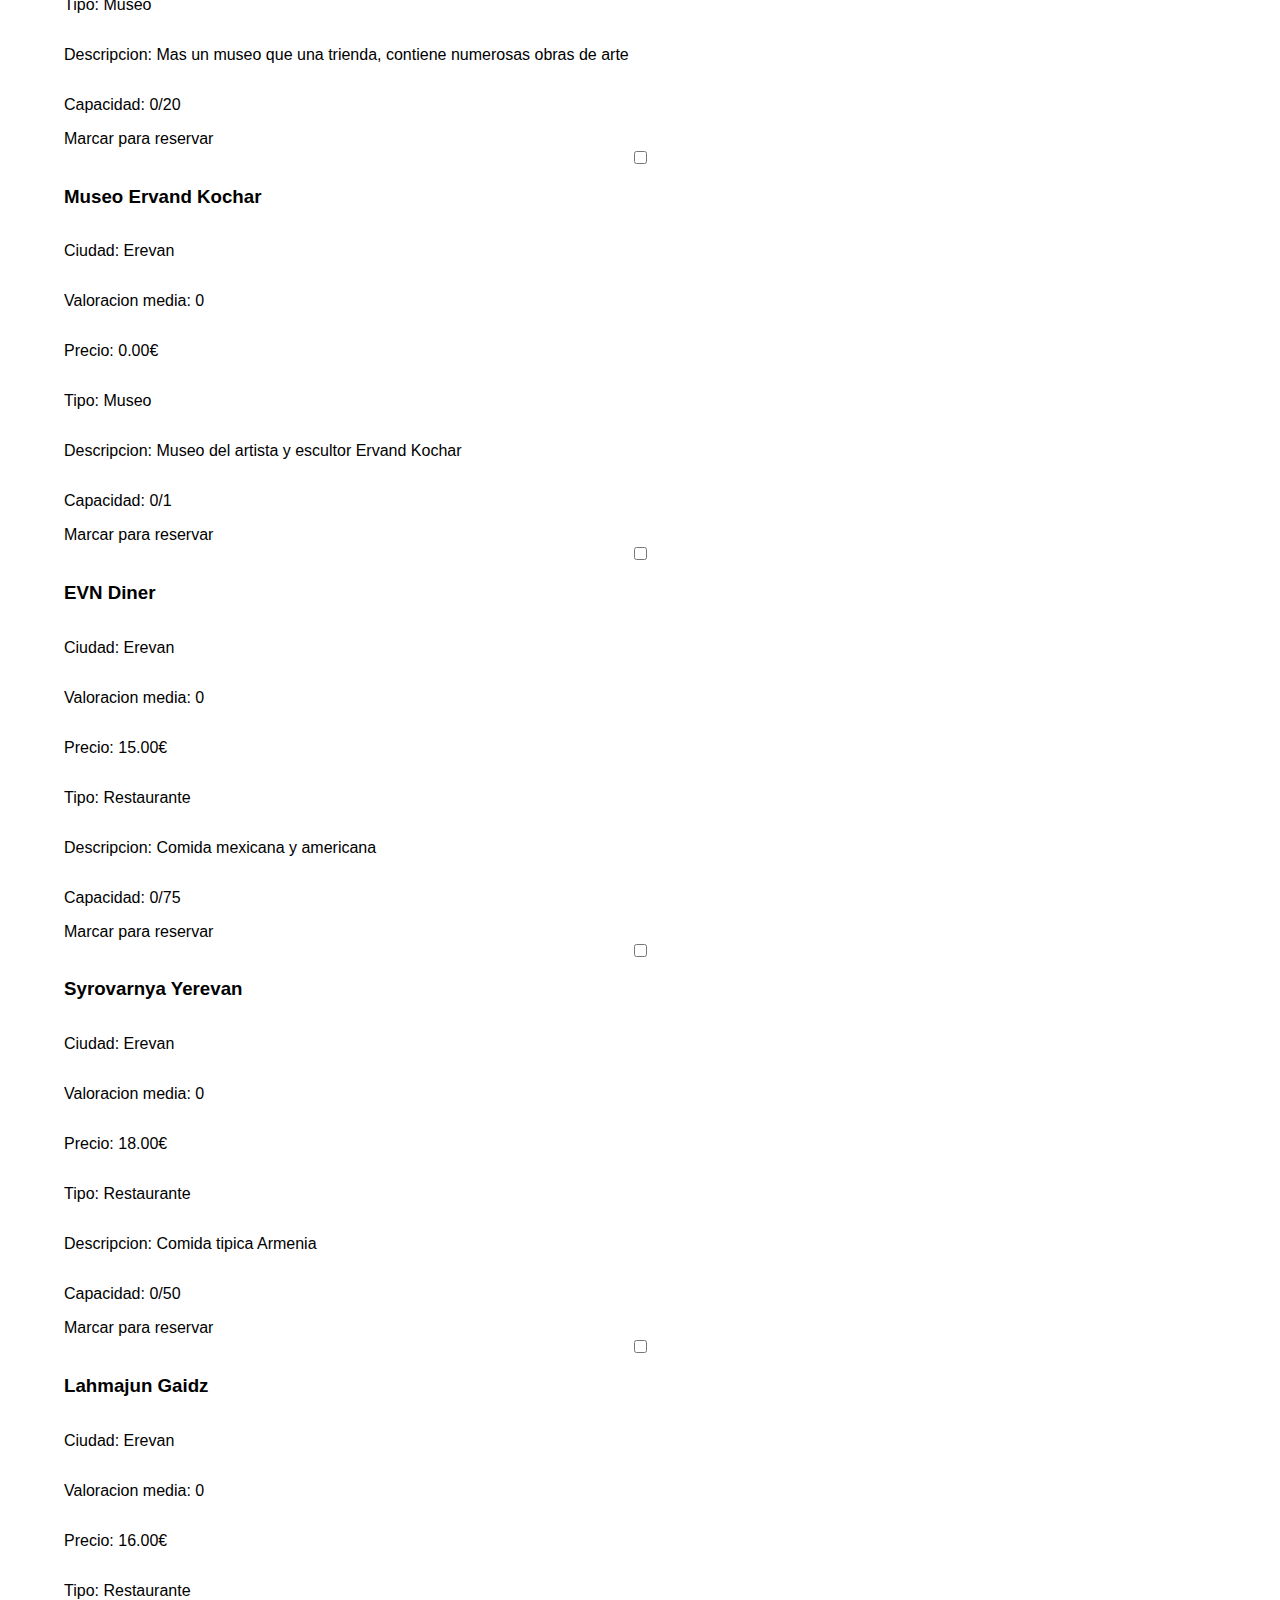
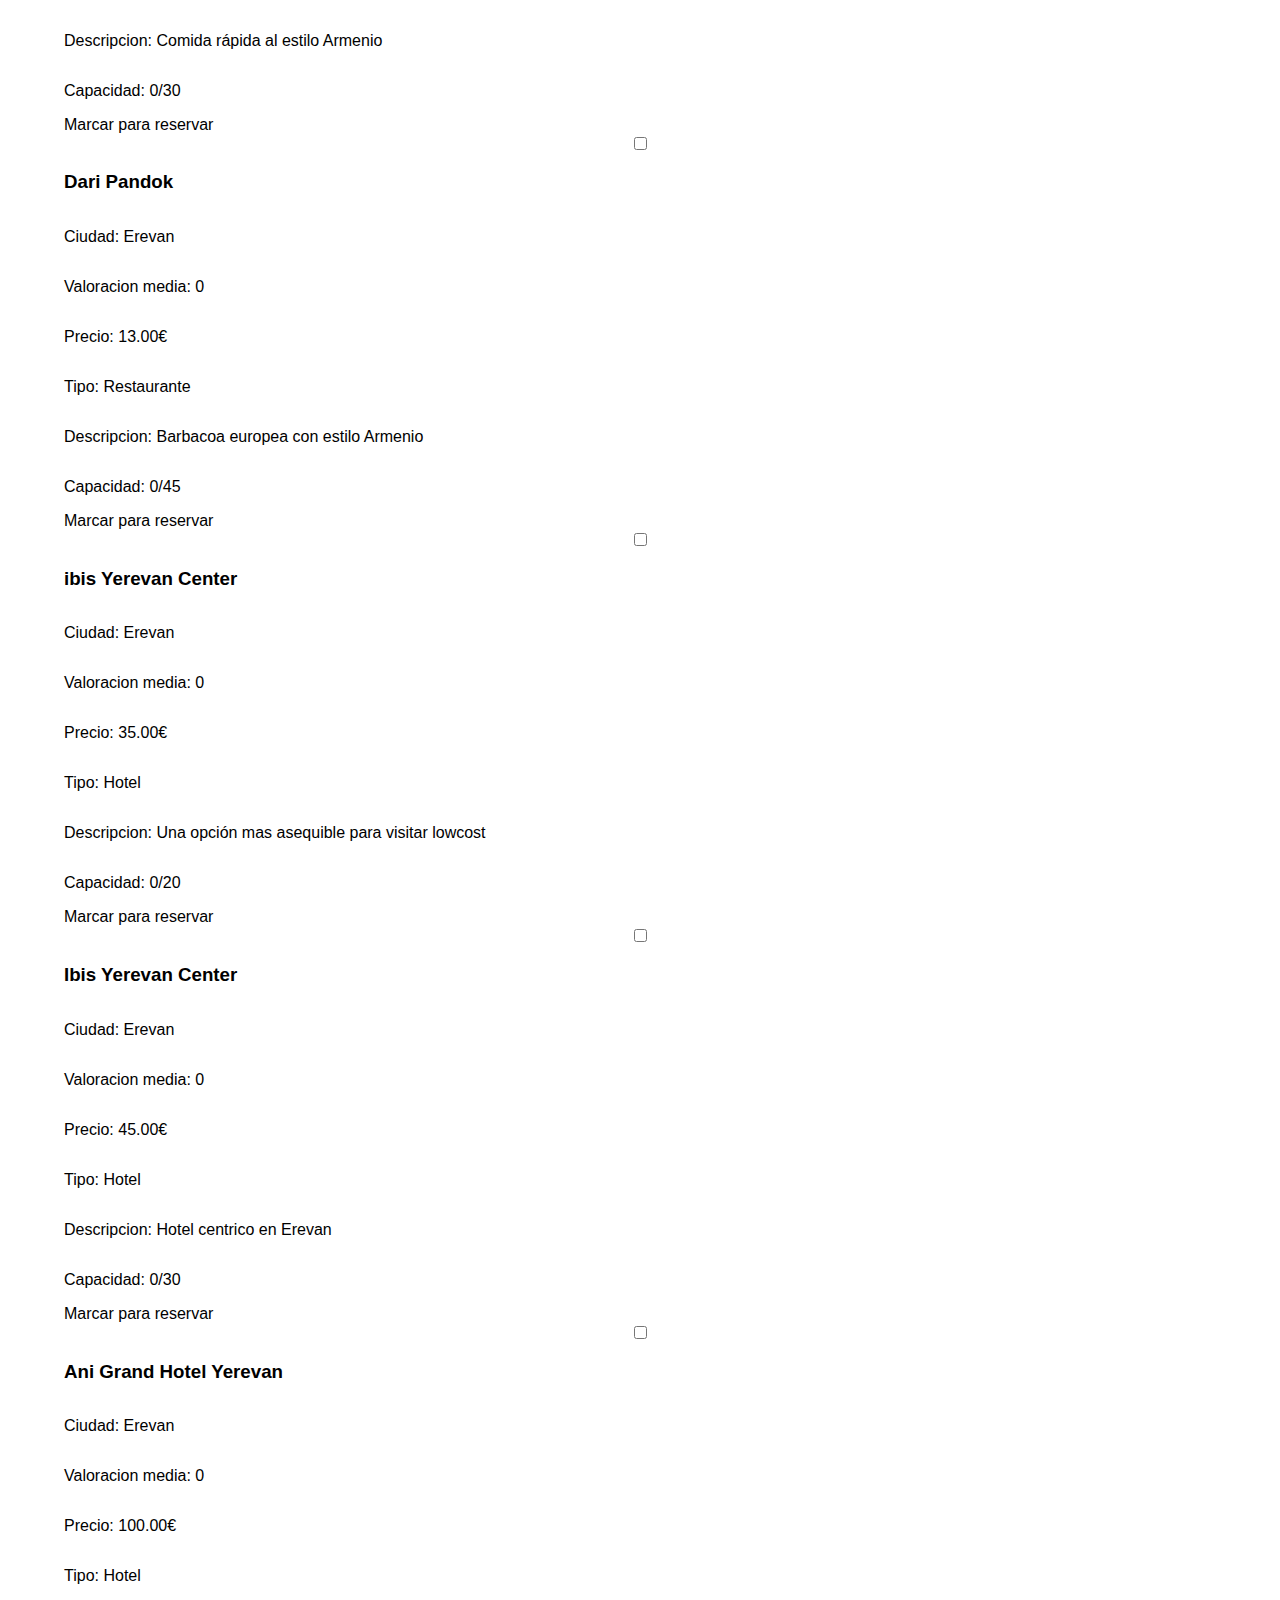
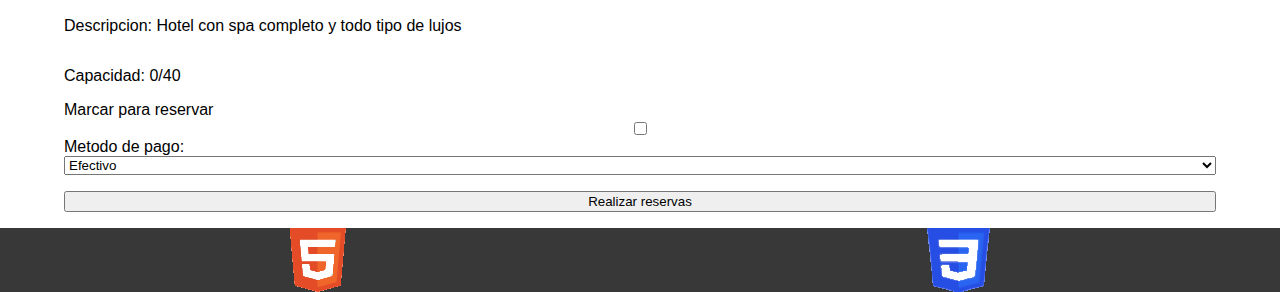
<file: resrevasMostrandoRecursos.html>
<!DOCTYPE html>
<html lang="es"><head>
    <!-- Datos que describen el documento -->
    <meta charset="UTF-8">

    <!-- Definir el autor del fichero html -->
    <meta name="author" content="Alexander López Méndez">

    <!-- Definir la descripción del fichero html -->
    <meta name="description" content="Información de los sitios turísticos de Armenia y como poder reservar">

    <!-- Definir las palabras claves -->
    <meta name="keywords" content="armenia,pais,reservas,turismo">

    <!-- Definir la ventana grafica-->
    <meta name="viewport" content="width=device-width, initial-scale=1.0">

    <link rel="stylesheet" href="../estilo/estilo.css">
    <link rel="stylesheet" href="../estilo/layout.css">
    <link rel="stylesheet" href="../estilo/archivosPHP.css">
    
    <title>Armenia</title>

<style type="text/css">:root [href^="//x4pollyxxpush.com/"], :root zeus-ad, :root topadblock, :root span[id^="ezoic-pub-ad-placeholder-"], :root guj-ad, :root gpt-ad, :root div[id^="zergnet-widget"], :root div[id^="vuukle-ad-"], :root div[id^="sticky_ad_"], :root div[id^="rc-widget-"], :root div[id^="optidigital-adslot"], :root div[id^="gpt_ad_"], :root div[id^="ezoic-pub-ad-"], :root div[id^="div-gpt-"], :root div[id^="dfp-ad-"], :root div[id^="advads_ad_"], :root div[id^="adspot-"], :root div[id^="ads300_250-widget-"], :root div[id^="ads300_100-widget-"], :root div[id^="ads250_250-widget-"], :root div[id^="adrotate_widgets-"], :root div[id^="_vdo_ads_player_ai_"], :root div[id*="ScriptRoot"], :root div[id*="MarketGid"], :root div[data-native_ad], :root div[data-mini-ad-unit], :root div[data-insertion], :root div[data-id-advertdfpconf], :root div[data-google-query-id], :root hl-adsense, :root div[data-contentexchange-widget], :root div[data-content="Advertisement"], :root div[data-alias="300x250 Ad 2"], :root div[data-alias="300x250 Ad 1"], :root div[data-adzone], :root div[data-adunit-path], :root div[data-ad-wrapper], :root div[data-ad-placeholder], :root div[class^="native-ad-"], :root div[data-dfp-id], :root div[class^="kiwi-ad-wrapper"], :root div[class^="Adstyled__AdWrapper-"], :root div[aria-label="Ads"], :root display-ads, :root display-ad-component, :root bottomadblock, :root atf-ad-slot, :root aside[id^="adrotate_widgets-"], :root article.ad, :root ark-top-ad, :root app-advertisement, :root app-ad, :root amp-fx-flying-carpet, :root amp-embed[type="taboola"], :root amp-connatix-player, :root amp-ad-custom, :root amp-ad, :root a[style="width:100%;height:100%;z-index:10000000000000000;position:absolute;top:0;left:0;"], :root a[onmousedown^="this.href='https://paid.outbrain.com/network/redir?"][target="_blank"] + .ob_source, :root a[onmousedown^="this.href='http://paid.outbrain.com/network/redir?"][target="_blank"] + .ob_source, :root a[href^="https://yogacomplyfuel.com/"], :root a[href^="https://www.sugarinstant.com/?partner_id="], :root a[href^="https://www.purevpn.com/"][href*="&utm_source=aff-"], :root a[href^="https://www.privateinternetaccess.com/"] > img, :root a[href^="https://www.onlineusershielder.com/"], :root a[href^="https://www.nutaku.net/signup/landing/"], :root a[href^="https://www.nudeidols.com/cams/"], :root a[href^="https://www.mypornstarcams.com/landing/click/"], :root a[href^="https://www.kingsoffetish.com/tour?partner_id="], :root a[href^="https://www.infowarsstore.com/"] > img, :root a[href^="https://www.highcpmrevenuenetwork.com/"], :root a[href^="https://www.googleadservices.com/pagead/aclk?"], :root a[href^="https://www.goldenfrog.com/vyprvpn?offer_id="][href*="&aff_id="], :root a[href^="https://www.get-express-vpn.com/offer/"], :root a[href^="https://www.financeads.net/tc.php?"], :root a[href^="https://www.brazzersnetwork.com/landing/"], :root div[class^="Display_displayAd"], :root a[href^="https://www.sheetmusicplus.com/?aff_id="], :root a[href^="https://www.bang.com/?aff="], :root a[href^="https://www.adxsrve.com/"], :root a[href^="https://www.5mno3.com/"], :root a[href^="https://wirewar.website/"], :root a[href^="https://visit-website.com/"], :root a[href^="https://twinrdsyn.com/"], :root a[href^="https://twinrdsrv.com/"], :root a[href^="https://tsartech.g2afse.com/"], :root a[href^="https://trk.sportsflix4k.club/"], :root a[href^="https://trk.nfl-online-streams.club/"], :root a[href^="https://traffdaq.com/"], :root a[href^="https://tracking.avapartner.com/"], :root a[href^="https://track.wg-aff.com"], :root a[href^="https://track.afcpatrk.com/"], :root a[href^="https://torguard.net/aff.php"] > img, :root .OUTBRAIN[data-widget-id^="FMS_REELD_"], :root [data-role="tile-ads-module"], :root a[href^="https://adsrv4k.com/"], :root a[href^="https://go.xlviirdr.com"], :root a[href^="https://thaudray.com/"], :root a[href^="https://taghaugh.com/"], :root a[href^="https://click.candyoffers.com/"], :root [href^="https://zstacklife.com/"] img, :root a[href^="https://t.aslnk.link/"], :root a[href^="https://t.adating.link/"], :root a[href^="https://go.trackitalltheway.com/"], :root [href^="https://track.fiverr.com/visit/"] > img, :root a[href^="https://syndication.exoclick.com/"], :root a[href^="https://syndication.dynsrvtbg.com/"], :root a[href^="https://streamate.com/landing/click/"], :root a[href^="https://ad.doubleclick.net/"], :root a[href^="https://static.fleshlight.com/images/banners/"], :root a[href^="https://sTaRtGAMing.net/tienda/"], :root citrus-ad-wrapper, :root a[onmousedown^="this.href='https://paid.outbrain.com/network/redir?"][target="_blank"], :root a[href^="https://sTaRTgamInG.net/tienda/"], :root [data-adblockkey], :root a[href^="https://sTARtgamIng.net/tienda/"], :root a[href^="https://aweptjmp.com/"], :root a[href^="https://s.zlinkc.com/"], :root a[href^="https://www.mrskin.com/account/"], :root a[href^="https://s.optzsrv.com/"], :root a[data-obtrack^="http://paid.outbrain.com/network/redir?"], :root a[href^="https://reinstandpointdumbest.com/"], :root a[href^="https://go.strpjmp.com/"], :root a[href^="https://refpa4903566.top/"], :root a[href^="https://pubads.g.doubleclick.net/"], :root a[href^="https://prf.hn/click/"][href*="/camref:"] > img, :root a[href^="https://serve.awmdelivery.com/"], :root a[href^="https://prf.hn/click/"][href*="/adref:"] > img, :root a[href^="https://pb-track.com/"], :root a[href^="https://paid.outbrain.com/network/redir?"], :root ps-connatix-module, :root div[id^="ad_position_"], :root a[href^="https://ovb.im/"], :root div[id^="ad-div-"], :root a[href^="https://newbinotracs.com/"], :root a[href^="https://natour.naughtyamerica.com/track/"], :root [href^="https://stvkr.com/"], :root a[href^="https://mediaserver.entainpartners.com/renderBanner.do?"], :root a[href^="https://loboclick.com"], :root .nya-slot[style], :root a[href^="https://a.bestcontentweb.top/"], :root a[href^="https://lobimax.com/"], :root a[href^="https://lead1.pl/"], :root a[href^="https://refpa.top/"], :root a[href^="https://landing.brazzersnetwork.com/"], :root a[href^="https://safesurfingtoday.com/"][href*="?skip="], :root a[href^="https://ads.leovegas.com/redirect.aspx?"], :root a[href^="https://land.brazzersnetwork.com/landing/"], :root a[href^="https://track.adform.net/"], :root [data-css-class="dfp-inarticle"], :root .card-captioned.crd > .crd--cnt > .s2nPlayer, :root a[href^="https://go.tmrjmp.com"], :root a[href^="https://startgamIng.Net/tienda/"], :root a[href^="https://l.hyenadata.com/"], :root a[href^="https://juicyads.in/"], :root a[href^="https://mediaserver.gvcaffiliates.com/renderBanner.do?"], :root a[href^="https://join.dreamsexworld.com/"], :root a[href^="https://itubego.com/video-downloader/?affid="], :root a[href^="https://iqbroker.com/"][href*="?aff="], :root a[href^="https://incisivetrk.cvtr.io/click?"], :root [href^="https://www.herbanomic.com/"] > img, :root a[href^="https://maymooth-stopic.com/"], :root div[data-ad-targeting], :root a[href^="https://hotplaystime.life/"], :root a[href^="https://hot-growngames.life/"], :root [data-revive-zoneid], :root a[href^="https://googleads.g.doubleclick.net/pcs/click"], :root a[href^="https://clk.wrenchsound.store/"], :root a[href^="https://go.zybrdr.com"], :root [href^="http://join.michelle-austin.com/"], :root [class^="tile-picker__CitrusBannerContainer-sc-"], :root a[href^="https://go.xxxiijmp.com"], :root a[href^="https://go.xtbaffiliates.com/"], :root a[href^="https://ismlks.com/"], :root a[href^="//a.bestcontentfare.top/"], :root [href^="https://www.mypillow.com/"] > img, :root a[href^="https://azpresearch.club/"], :root a[href^="https://go.xlirdr.com"], :root a[href^="https://go.skinstrip.net"][href*="?campaignId="], :root a[href^="https://go.markets.com/visit/?bta="], :root a[href^="https://billing.purevpn.com/aff.php"] > img, :root a[href^="https://go.hpyrdr.com/"], :root a[href^="https://go.goaserv.com/"], :root a[href^="https://go.dmzjmp.com"], :root a[href^="https://go.admjmp.com/"], :root [href^="https://kingered-banctours.com/"], :root a[href^="https://get.surfshark.net/aff_c?"][href*="&aff_id="] > img, :root a-ad, :root a[href^="https://affiliate.rusvpn.com/click.php?"], :root a[href^="https://geniusdexchange.com/"], :root a[href^="https://frameworkdeserve.com/"], :root a[href^="https://flirtandsweets.life/"], :root a[href^="https://www.mrskin.com/tour"], :root a[href^="https://financeads.net/tc.php?"], :root div[data-native-ad], :root a[href^="https://engine.trackingdesks.com/"], :root a[data-redirect^="https://paid.outbrain.com/network/redir?"], :root [href^="https://www.reimageplus.com/"], :root a[href^="https://engine.phn.doublepimp.com/"], :root a[href^="https://engine.blueistheneworanges.com/"], :root a[href^="https://dl-protect.net/"], :root [href="//jjgirls.com/sex/ChaturbateCams"], :root a[href^="https://datingoffers30.info/"], :root a[href^="https://clixtrac.com/"], :root a[href^="https://click.linksynergy.com/fs-bin/"] > img, :root ad-shield-ads, :root a[href^="https://sTartGAMinG.net/tienda/"], :root AD-TRIPLE-BOX, :root a[href^="https://click.hoolig.app/"], :root a[href^="https://track.totalav.com/"], :root img[src^="https://images.purevpnaffiliates.com"], :root a[href^="https://porntubemate.com/"], :root a[href^="http://www.gfrevenge.com/landing/"], :root a[href^="https://clickadilla.com/"], :root a[href^="https://click.dtiserv2.com/"], :root a[href^="https://go.xlvirdr.com"], :root a[href^="http://www.iyalc.com/"], :root a[href^="https://claring-loccelkin.com/"], :root [class^="s2nPlayer"], :root a[href^="https://chaturbate.jjgirls.com/?track="], :root a[href^="https://chaturbate.com/in/?track="], :root a[href^="https://chaturbate.com/in/?tour="], :root a[href^="https://cams.imagetwist.com/in/?track="], :root a[href^="https://go.gldrdr.com/"], :root a[href^="https://buqkrzbrucz.com/"], :root a[href^="https://affcpatrk.com/"], :root a[href^="https://bongacams2.com/track?"], :root a[href^="https://www.sheetmusicplus.com/"][href*="?aff_id="], :root a[href^="https://bngpt.com/"], :root a[href^="https://bluedelivery.pro/"], :root a[href^="https://black77854.com/"], :root a[href^="https://bc.game/"], :root a[href^="https://ndt5.net/"], :root a[href^="https://batheunits.com/"], :root a[target="_blank"][onmousedown="this.href^='http://paid.outbrain.com/network/redir?"], :root a[href^="https://banners.livepartners.com/"], :root a[href^="//whulsaux.com/"], :root a[href^="https://m.do.co/c/"] > img, :root [href="https://masstortfinancing.com"] img, :root a[href^="https://bongacams10.com/track?"], :root a[href^="https://albionsoftwares.com/"], :root a[href^="https://t.hrtye.com/"], :root a[href^="https://go.etoro.com/"] > img, :root a[href^="https://convertmb.com/"], :root a[href^="https://join.sexworld3d.com/track/"], :root a[href^="https://intenseaffiliates.com/redirect/"], :root a[href^="https://ads.ad4game.com/"], :root [id^="google_ads_iframe"], :root a[href^="https://syndication.optimizesrv.com/"], :root a[href^="https://affpa.top/"], :root a[href^="https://adnetwrk.com/"], :root a[href^="https://adjoincomprise.com/"], :root [href^="http://misslinkvocation.com/"], :root a[href^="https://adclick.g.doubleclick.net/"], :root a[href^="https://www.bet365.com/"][href*="affiliate="], :root [href^="https://r.kraken.com/"], :root a[href^="https://mmwebhandler.aff-online.com/"], :root a[href^="https://go.nordvpn.net/aff"] > img, :root [href^="http://clicks.totemcash.com/"], :root a[href^="https://misspkl.com/"], :root a[href^="https://ad.zanox.com/ppc/"] > img, :root a[href^="https://ad.kubiccomps.icu/"], :root div[data-adname], :root a[href^="https://thechleads.pro/"], :root a[href^="https://ab.advertiserurl.com/aff/"], :root a[href^="https://a2.adform.net/"], :root a[href^="https://iactrivago.ampxdirect.com/"], :root a[href^="https://a.medfoodhome.com/"], :root a[href^="https://adultfriendfinder.com/go/"], :root a[href^="https://a.bestcontentoperation.top/"], :root a[href^="http://static.fleshlight.com/images/banners/"], :root a[href^="https://a.adtng.com/"], :root [data-m-ad-id], :root a[href^="https://sTartgAminG.net/tienda/"], :root a[href^="https://a-ads.com/"], :root a[href^="https://join.virtualtaboo.com/track/"], :root a[href^="https://StarTGAminG.net/tienda/"], :root a[href^="https://STaRTgamINg.net/tienda/"], :root a[href^="https://cpmspace.com/"], :root [href^="https://freecourseweb.com/"] > .sitefriend, :root a[href^="https://prf.hn/click/"][href*="/creativeref:"] > img, :root a[href^="http://www.adultempire.com/unlimited/promo?"][href*="&partner_id="], :root a[href^="https://1betandgonow.com/"], :root [href="https://ourgoldguy.com/contact/"] img, :root a[href^="https://brightadnetwork.com/"], :root [href^="https://www.avantlink.com/click.php"] img, :root a[href^="http://www.onwebcam.com/random?t_link="], :root a[href^="http://www.mrskin.com/tour"], :root a[href^="https://agacelebir.com/"], :root a[href^="https://spygasm.com/track?"], :root ins.adsbygoogle, :root a[href^="https://1startfiledownload1.com/"], :root a[href^="https://s.zlinkb.com/"], :root a[href^="http://d2.zedo.com/"], :root a[href^="http://www.friendlyduck.com/AF_"], :root a[href^="http://trk.globwo.online/"], :root a[href^="http://traffic.tc-clicks.com/"], :root a[href^="http://tour.mrskin.com/"], :root a[href^="https://funkydaters.com/"], :root [id^="ad_sky"], :root a[href^="http://https://www.get-express-vpn.com/offer/"], :root div[id^="google_dfp_"], :root a[href^="http://googleads.g.doubleclick.net/pcs/click"], :root [href^="http://go.cm-trk2.com/"], :root a[href^="http://click.payserve.com/"], :root a[href^="https://porngames.adult/?SID="], :root a[href^="https://landing1.brazzersnetwork.com"], :root #slashboxes > .deals-rail, :root [href^="http://globsads.com/"], :root [href^="https://www.brighteonstore.com/products/"] img, :root a[href^="http://bc.vc/?r="], :root a[href^="https://mityneedn.com/"], :root [href^="http://homemoviestube.com/"], :root a[href^="http://ad.doubleclick.net/"], :root a[href^="//zunsoach.com/"], :root a[href^="//pubads.g.doubleclick.net/"], :root a[href^="https://femglobal.app/"], :root a[href^="//go.eabids.com/"], :root a[data-url^="http://paid.outbrain.com/network/redir?"] + .author, :root [href^="https://join.playboyplus.com/track/"], :root a[href^="//ardslediana.com/"], :root [data-d-ad-id], :root a[href*=".engine.adglare.net/"], :root [href^="https://awbbjmp.com/"], :root a[href^="https://tracker.loropartners.com/"], :root #kt_player > a[target="_blank"], :root a[href*=".cfm?fp="][href*="&maxads="], :root [data-ad-width], :root a[href^="http://bodelen.com/"], :root a[data-oburl^="https://paid.outbrain.com/network/redir?"], :root [href^="https://cpa.10kfreesilver.com/"], :root a[href^="https://a.bestcontentfood.top/"], :root a[href^="http://wct.link/"], :root [href^="https://goldforyourfuture.com/clk.trk"] img, :root [onclick^="location.href='http://www.reimageplus.com"], :root [id^="section-ad-banner"], :root a[href^="https://go.julrdr.com/"], :root .trc_rbox_div .syndicatedItemUB, :root [href^="https://zone.gotrackier.com/"], :root [href^="https://detachedbates.com/"], :root [href^="https://www.targetingpartner.com/"], :root a[href^="https://fourwhenstatistics.com/"], :root [href^="https://www.restoro.com/"], :root a[href^="https://yourperfectdating.life/"], :root a[href^="https://join.virtuallust3d.com/"], :root .section-subheader > .section-hotel-prices-header, :root [href^="https://go.affiliatexe.com/"], :root [href^="https://www.hostg.xyz/"] > img, :root [href^="https://ilovemyfreedoms.com/landing-"], :root a[href^="https://staRTgaming.net/tienda/"], :root a[href^="https://STaRtgAmInG.net/tienda/"], :root a[href^="http://adultfriendfinder.com/go/"], :root a[href^="https://fastestvpn.com/lifetime-special-deal?a_aid="], :root a[href^="https://tour.mrskin.com/"], :root div[id^="ad-position-"], :root a[href^="http://affiliate.glbtracker.com/"], :root a[href^="https://leg.xyz/?track="], :root div[id^="crt-"][style], :root a[href^="http://adultgames.xxx/"], :root [href^="https://shiftnetwork.infusionsoft.com/go/"] > img, :root a[href^="https://trk.softonixs.xyz/"], :root [href^="https://www.mypatriotsupply.com/"] > img, :root a[onmousedown^="this.href='http://paid.outbrain.com/network/redir?"][target="_blank"], :root [href^="https://secure.bmtmicro.com/servlets/"], :root a[href^="https://losingoldfry.com/"], :root .scroll-fixable.rail-right > .deals-rail, :root [href^="https://routewebtk.com/"], :root a[href^="https://oackoubs.com/"], :root a[href^="https://ak.psaltauw.net/"], :root a[href^="https://go.cmtaffiliates.com/"], :root [data-name="adaptiveConstructorAd"], :root [href^="https://optimizedelite.com/"] > img, :root a[href^="https://awptjmp.com/"], :root a[href^="https://go.goasrv.com/"], :root [href^="http://mypillow.com/"] > img, :root a[href^="http://bongacams.com/track?"], :root a[href^="https://fleshlight.sjv.io/"], :root [data-ad-manager-id], :root a[href^="https://promo-bc.com/"], :root a[href^="https://clicks.pipaffiliates.com/"], :root [href^="https://noqreport.com/"] > img, :root a[href^="https://www.highperformancecpmgate.com/"], :root a[href^="https://t.grtyi.com/"], :root [href^="https://mylead.global/stl/"] > img, :root [href^="https://mypatriotsupply.com/"] > img, :root [data-freestar-ad], :root a[href^="https://fc.lc/ref/"], :root .vid-present > .van_vid_carousel__padding, :root span[data-ez-ph-id], :root [href^="https://track.aftrk1.com/"], :root div[id^="adngin-"], :root [data-rc-widget], :root a[href^="https://go.xxxijmp.com"], :root [href^="https://istlnkcl.com/"], :root [href^="https://go.xlrdr.com"], :root [href^="https://go.4rabettraff.com/"], :root a[href^="https://tm-offers.gamingadult.com/"], :root [href^="https://charmingdatings.life/"], :root [href^="https://glersakr.com/"], :root .trc_rbox_border_elm .syndicatedItem, :root div[id^="pa_sticky_ad_box_middle_"], :root a[href^="http://www.onclickmega.com/jump/next.php?"], :root a[href^="https://italarizege.xyz/"], :root a[href^="https://wittered-mainging.com/"], :root [href^="https://engine.gettopple.com/"], :root [data-id^="div-gpt-ad"], :root a[href^="https://k2s.cc/pr/"], :root [href^="https://affect3dnetwork.com/track/"], :root a[href^="https://camfapr.com/landing/click/"], :root [href="//sexcams.plus/"], :root a[href^="https://go.currency.com/"], :root .resultsList > div > div > div.G-5c[role="tab"][tabindex="0"], :root [href^="http://www.mypillow.com/"] > img, :root div[id^="div-ads-"], :root [href^="https://rapidgator.net/article/premium/ref/"], :root [href^="https://join3.bannedsextapes.com"], :root div[data-spotim-slot], :root [href^="https://antiagingbed.com/discount/"] > img, :root a[href^="https://go.247traffic.com/"], :root [href^="https://join.girlsoutwest.com/"], :root [href^="http://trafficare.net/"], :root a[href^="https://tc.tradetracker.net/"] > img, :root a[href^="https://adserver.adreactor.com/"], :root [href^="http://join.shemalesfromhell.com/"], :root [id^="ad_slider"], :root #searchResultsList > div > div[onclick$="'inline.ad'});"], :root [data-adbridg-ad-class], :root a[href^="http://www.adultdvdempire.com/?partner_id="][href*="&utm_"], :root [href^="http://join.shemale.xxx/"], :root a[href^="https://ads.betfair.com/redirect.aspx?"], :root [href^="http://www.fleshlightgirls.com/"], :root [href^="http://join.trannies-fuck.com/"], :root .trc_rbox .syndicatedItem, :root a[href^="http://cam4com.go2cloud.org/aff_c?"], :root a[href^="https://thefacux.com/"], :root a[href^="https://ads.planetwin365affiliate.com/redirect.aspx?"], :root [href^="http://join.rodneymoore.com/"], :root [href^="https://shrugartisticelder.com"], :root a[href^="https://staRTgamIng.net/tienda/"], :root div[id^="lazyad-"], :root a[href^="http://com-1.pro/"], :root [name^="google_ads_iframe"], :root [href="https://www.masstortfinancing.com/"] > img, :root .ob_container .item-container-obpd, :root [id^="div-gpt-ad"], :root a[href^="https://www.geekbuying.com/dynamic-ads/"], :root a[href^="https://lnkxt.bannerator.com/"], :root [href="https://jdrucker.com/gold"] > img, :root [href^="https://v.investologic.co.uk/"], :root [href^="https://cipledecline.buzz/"], :root a[href^="https://go.xxxjmp.com"], :root #leader-companion > a[href], :root [data-desktop-ad-id], :root [href^="https://wct.link/"], :root a[href^="https://jaxofuna.com/"], :root div[recirculation-ad-container], :root [href^="https://traffserve.com/"], :root [data-type="ad-vertical"], :root a[href^="https://u.expresstech.io/"], :root [href^="https://mypillow.com/"] > img, :root [href^="https://ad.admitad.com/"], :root [data-testid="ad_testID"], :root a[href^="https://track.ultravpn.com/"], :root [href^="https://goldcometals.com/clk.trk"], :root [data-ad-name], :root a[href*=".g2afse.com/"], :root a[href^="https://go.hpyjmp.com"], :root [href^="https://mystore.com/"] > img, :root [data-mobile-ad-id], :root a[href^="http://tc.tradetracker.net/"] > img, :root a[href^="http://affiliates.thrixxx.com/"], :root div[id^="yandex_ad"], :root a[href^="https://pb-imc.com/"], :root a[href^="https://www.adultempire.com/"][href*="?partner_id="], :root [data-template-type="nativead"], :root [data-ez-name], :root a[data-widget-outbrain-redirect^="http://paid.outbrain.com/network/redir?"], :root [data-dynamic-ads], :root a[href^="http://go.xtbaffiliates.com/"], :root a[href^="https://consali.com/"], :root .grid > .container > #aside-promotion, :root DFP-AD, :root .trc_related_container div[data-item-syndicated="true"], :root a[href^="https://www.liquidfire.mobi/"], :root [href^="https://click2cvs.com/"], :root [href^="//mage98rquewz.com/"], :root a[href^="https://webroutetrk.com/"], :root a[href^="https://mercurybest.com/"], :root a[href^="https://startgAming.net/tienda/"], :root [href^="https://safer-redirection.com"], :root [onclick*="content.ad/"], :root AMP-AD, :root a[href^="https://sTartGAMiNG.net/tienda/"], :root [data-ad-cls], :root [id^="ad-wrap-"], :root div[id^="taboola-stream-"], :root [href^="https://go.astutelinks.com/"], :root [class^="amp-ad-"], :root [href^="https://affiliate.fastcomet.com/"] > img, :root [class^="adDisplay-module"], :root AD-SLOT, :root .ob_dual_right > .ob_ads_header ~ .odb_div, :root [href^="http://join.shemalepornstar.com/"], :root a[href^="https://go.xlviiirdr.com"], :root .trc_rbox_div .syndicatedItem, :root div[data-adunit], :root app-large-ad, :root [href^="https://turtlebids.irauctions.com/"] img, :root a[href^="https://www.adskeeper.com"], :root [href^="https://totlnkcl.com/"], :root [data-ad-module], :root .plistaList > .itemLinkPET, :root [href^="https://gmxvmvptfm.com/"], :root [href^="https://trackfin.asia/"], :root .plistaList > .plista_widget_underArticle_item[data-type="pet"], :root a[href*="//lkstrck2.com/"], :root a[href^="https://bs.serving-sys.com"], :root [href^="http://residenceseeingstanding.com/"], :root [class^="div-gpt-ad"], :root a[href^="https://ggbetpromo.com/"], :root a[href^="http://partners.etoro.com/"], :root [data-advadstrackid], :root a[href^="https://refpazkjixes.top/"], :root #mgb-container > #mgb, :root [href^="https://www.cloudways.com/en/?id"], :root a[href^="https://tweakostensibleinstaller.com/"], :root a[href^="https://go.xlivrdr.com"], :root a[href^="https://cam4com.go2cloud.org/"], :root a[href^="http://li.blogtrottr.com/click?"] { display: none !important; }</style><style type="text/css" id="operaUserStyle"></style></head>

<body>
<header>
      <img src="../multimedia/imagenes/bandera-armenia.jpg" alt="Bandera de Armenia">
      <h1>Armenia</h1>
    </header>
    <nav>
      <a href="../index.html" accesskey="i" tabindex="0">Índice</a>
      <a href="../gastronomia.html" accesskey="g" tabindex="1">Gastronomia</a>
      <a href="../meteorologia.html" accesskey="m" tabindex="2">Meteorologia</a>
      <a href="../reservas.html" accesskey="r" tabindex="3">Reservas</a>
      <a href="../rutas.html" accesskey="t" tabindex="4">Rutas</a>
      <a href="../juego.html" accesskey="j" tabindex="5">Juego</a>
    </nav>

    <main>
        <!-- Datos con el contenido que aparece en el navegador -->
        <h2>Proceso de reserva</h2>
        <ol>
            <li>Seleccionar la fecha en la que se quiere hacer la reserva</li>
            <li>Seleccionar la hora en la que se quiere hacer la reserva</li>
            <li>Hacer clic en el botón de mostrar recursos turísticos</li>
        </ol>
        <p>Ambos campos han de ser completados para poder mostrar los recursos turisticos.</p>
        <h2>Proceso de añadir una reseña</h2>
        <ol>
            <li>Hacer clic en el botón de mostrar reservas</li>
            <li>Buscar la reserva a la que se quiere añadir una reseña</li>
            <li>Añadir una puntuación de 1 a 5 en la seccion de reseña</li>
            <li>Añadir un comentario en la sección de comentarios (opcional)</li>
            <li>Hacer clic en el botón de enviar reseña</li>
        </ol>
        <p>Para comprobar que la reseña se ha enviado correctamente, se puede volver a hacer clic en el botóin de mostrar reservas.</p>
        <p>Una vez asignada una reseña a un recurso turístico, esta no podra ser modificada.</p>
        <h2>Recursos Turisticos</h2>
       
        <form action="#" method="post">
            <label for="fecha">Seleccionar una fecha inicial: </label>
            <input id="fecha" name="fecha" type="date">
            <label for="time">Seleccionar una hora inicial: </label>
            <input id="time" name="time" type="time">
            <label for="fecha2">Seleccionar una fecha final: </label>
            <input id="fecha2" name="fechaF" type="date">
            <label for="time2">Seleccionar una hora final: </label>
            <input id="time2" name="timeF" type="time">
            <button type="submit" name="mostrarRecursos">Mostrar recursos turisticos</button>
            <button type="submit" name="verReservas">Mostrar reservas</button>
        </form>

            
        
        <form action="#" method="post" id="reserva"><h3>Museo historia de Armenia</h3><p> Ciudad: Erevan</p><p>Valoracion media: 0</p><p>Precio: 7.00€</p><p>Tipo: Museo</p><p>Descripcion: Museo de la historia de Armenia situado en Erevan</p><p>Capacidad: 0/80</p><label for="0">Marcar para reservar</label><input type="checkbox" id="0" name="0"><h3>Cafesjian centro de las artes</h3><p> Ciudad: Erevan</p><p>Valoracion media: 0</p><p>Precio: 3.00€</p><p>Tipo: Museo</p><p>Descripcion: Mas un museo que una trienda, contiene numerosas obras de arte</p><p>Capacidad: 0/20</p><label for="1">Marcar para reservar</label><input type="checkbox" id="1" name="1"><h3>Museo Ervand Kochar</h3><p> Ciudad: Erevan</p><p>Valoracion media: 0</p><p>Precio: 0.00€</p><p>Tipo: Museo</p><p>Descripcion: Museo del artista y escultor Ervand Kochar</p><p>Capacidad: 0/1</p><label for="2">Marcar para reservar</label><input type="checkbox" id="2" name="2"><h3>EVN Diner</h3><p> Ciudad: Erevan</p><p>Valoracion media: 0</p><p>Precio: 15.00€</p><p>Tipo: Restaurante</p><p>Descripcion: Comida mexicana y americana</p><p>Capacidad: 0/75</p><label for="3">Marcar para reservar</label><input type="checkbox" id="3" name="3"><h3>Syrovarnya Yerevan</h3><p> Ciudad: Erevan</p><p>Valoracion media: 0</p><p>Precio: 18.00€</p><p>Tipo: Restaurante</p><p>Descripcion: Comida tipica Armenia</p><p>Capacidad: 0/50</p><label for="4">Marcar para reservar</label><input type="checkbox" id="4" name="4"><h3>Lahmajun Gaidz</h3><p> Ciudad: Erevan</p><p>Valoracion media: 0</p><p>Precio: 16.00€</p><p>Tipo: Restaurante</p><p>Descripcion: Comida rápida al estilo Armenio</p><p>Capacidad: 0/30</p><label for="5">Marcar para reservar</label><input type="checkbox" id="5" name="5"><h3>Dari Pandok</h3><p> Ciudad: Erevan</p><p>Valoracion media: 0</p><p>Precio: 13.00€</p><p>Tipo: Restaurante</p><p>Descripcion: Barbacoa europea con estilo Armenio</p><p>Capacidad: 0/45</p><label for="6">Marcar para reservar</label><input type="checkbox" id="6" name="6"><h3>ibis Yerevan Center</h3><p> Ciudad: Erevan</p><p>Valoracion media: 0</p><p>Precio: 35.00€</p><p>Tipo: Hotel</p><p>Descripcion: Una opción mas asequible para visitar lowcost</p><p>Capacidad: 0/20</p><label for="7">Marcar para reservar</label><input type="checkbox" id="7" name="7"><h3>Ibis Yerevan Center</h3><p> Ciudad: Erevan</p><p>Valoracion media: 0</p><p>Precio: 45.00€</p><p>Tipo: Hotel</p><p>Descripcion: Hotel centrico en Erevan</p><p>Capacidad: 0/30</p><label for="8">Marcar para reservar</label><input type="checkbox" id="8" name="8"><h3>Ani Grand Hotel Yerevan</h3><p> Ciudad: Erevan</p><p>Valoracion media: 0</p><p>Precio: 100.00€</p><p>Tipo: Hotel</p><p>Descripcion: Hotel con spa completo y todo tipo de lujos</p><p>Capacidad: 0/40</p><label for="9">Marcar para reservar</label><input type="checkbox" id="9" name="9"><label for="metodoDePago">Metodo de pago:</label>
        <select id="metodoDePago" name="metodoDePago">
        <option value="efectivo">Efectivo</option>
        <option value="tarjeta">Tarjeta</option>
        <option value="bizum">Bizum</option>
      </select><button type="submit" name="reservar"> Realizar reservas </button></form>    </main>


    <footer>
        <img src="../multimedia/imagenes/HTML5.png" alt="HTML5 válido!">
        <img src="../multimedia/imagenes/CSS3.png" alt="CSS3 válido!">
    </footer>



</body></html>
</file>
<file: estilo/estilo.css>
/**********************************
 Alexander López Méndez - UO266499
**********************************/

/* Especificidad: 0 0 1 */
body {
  font-family: Tahoma, sans-serif;
  font-size: 1rem;
  color: #000000;
  margin: 0%;
  background-color: #fff;
}

/* Especificidad: 0 0 1 */
article {
  width: 100%;
}

/* Especificidad: 0 0 1 */
main {
  margin: 0% 5%;
}

/* Especificidad: 0 0 2 */
section img {
  width: 40%;
}

/* Especificidad: 0 0 1 */
header {
  background-color: #d6d6d6;
}

/* Especificidad: 0 0 2 */
nav a {
  text-decoration: none;
  /* Para cambiar el color de enlace a negro en vez de azul*/
  color: #000000;
}

/* Especificidad: 0 0 1 */
nav {
  background-color: #f1f1f1;
}

/* Especificidad: 0 0 1 */
footer {
  background-color: #383838;
  color: #fff;
}

/* Especificidad: 0 0 1 */
table {
  width: fit-content;
  justify-self: center;
}

/* Especificidad: 0 0 1, 0 0 1 */
td,
th {
  border: 0.0625em solid #dddddd;
}

/* Especificidad: 0 0 1 */
video {
  height: 50vh;
}
</file>
<file: estilo/layout.css>
/**********************************
 Alexander López Méndez - UO266499
**********************************/

/* Especificidad: 0 0 1 */
main {
  display: grid;
}

/* Especificidad: 0 0 1 */
header {
  display: flex;
  align-items: center;
}

/* Especificidad: 0 0 1 */
nav {
  display: grid;
  grid-template-columns: auto auto auto;
  place-items: center;
  height: 4rem;
}

/* Especificidad: 0 0 1 */
section {
  display: grid;
  max-width: 100%;
}

/* Especificidad: 0 0 1 */
video {
  justify-self: center;
  max-width: 80%;
}

/* Especificidad: 0 0 1 */
audio {
  justify-self: center;
  max-width: 80%;
}
/* Especificidad: 0 0 1 */
footer {
  display: grid;
  grid-auto-flow: column;
  place-items: center;
}
</file>
<file: estilo/juego.css>
/**********************************
Alexander López Méndez - UO266499
***********************************/

/* Especificidad: 0 0 2 */
section button {
  width: 50vw;
  height: 2rem;
  justify-self: center;
  margin: 1rem;
}

/* Especificidad: 0 0 2 */
section input {
  width: 70vw;
  justify-self: center;
}
</file>
<file: estilo/archivosPHP.css>
/**********************************
 Alexander López Méndez - UO266499
**********************************/
/* Especificidad: 0 0 1 */
form {
  display: grid;
}
/* Especificidad: 0 0 1 */
button {
  margin-top: 1rem;
  margin-bottom: 1rem;
}
</file>
